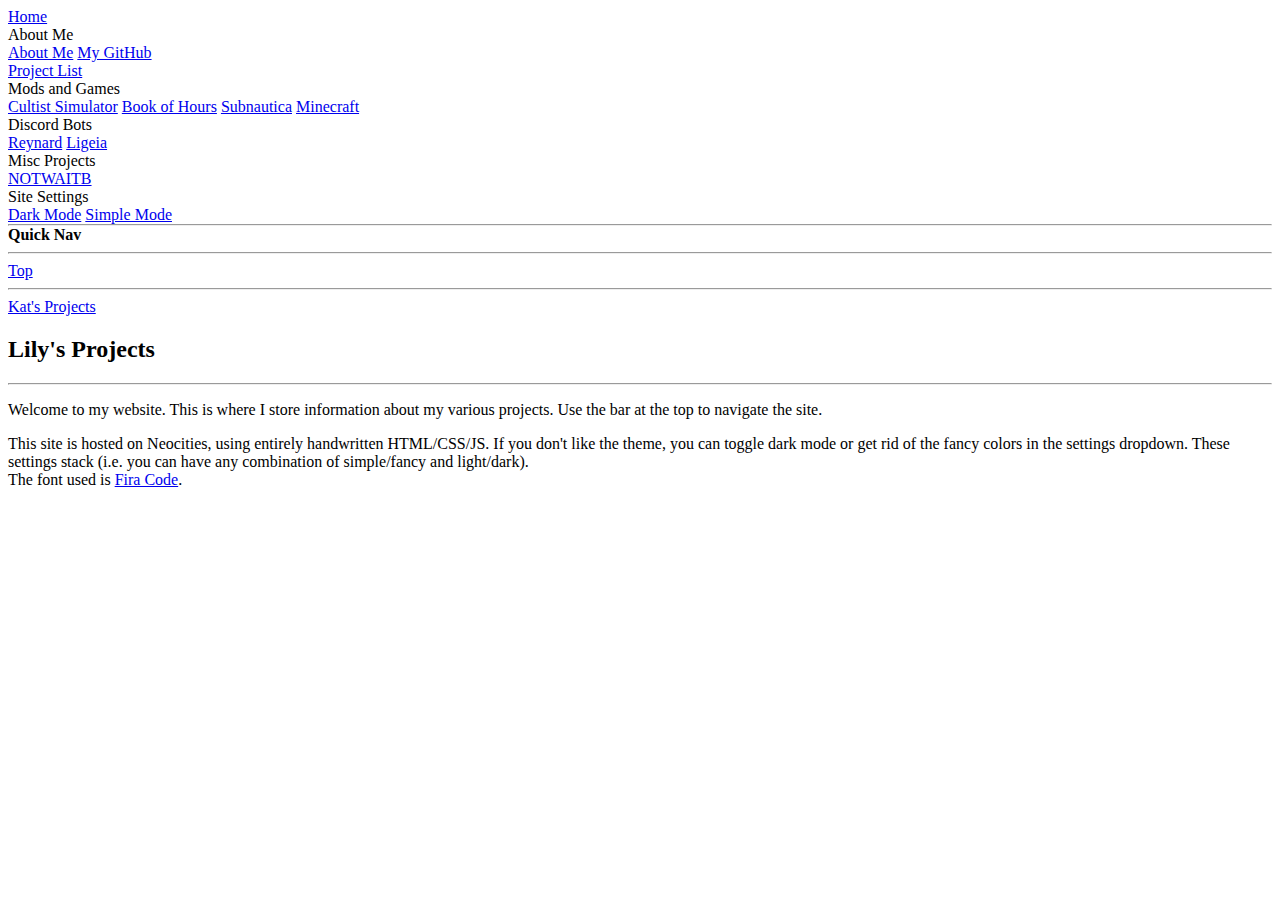
<file: index.html>
<!DOCTYPE html>
<html>
  <head>
    <meta charset="utf-8" />
    <title>Homepage</title>
    <link rel="icon" href="https://katthefox.neocities.org/favicon.png" />
    <link rel="stylesheet" href="https://katthefox.neocities.org/style.css" />
    <link rel="me" href="https://transfem.social/@katthefox" />
    <link rel="me" href="https://tech.lgbt/@katthefox" />
  </head>
  <body class="modeset lightmode">
    <div id="titlebar" class="modeset darkmode">
      <div id="homewrapper" class="dropdown">
        <a
          class="dropbtn modeset darkmode"
          href="https://katthefox.neocities.org/index.html"
          >Home</a
        >
      </div>
      <div class="dropdown" id="amdropdown">
        <a class="dropbtn modeset darkmode">About Me</a>
        <div class="dropdown-content" id="amdropdown-content">
          <a
            class="modeset darkmode"
            href="https://katthefox.neocities.org/aboutme.html"
            >About Me</a
          >
          <a class="modeset darkmode" href="https://github.com/KatTheFox"
            >My GitHub</a
          >
        </div>
      </div>
      <div class="dropdown" id="pldropdown">
        <a
          class="dropbtn modeset darkmode"
          href="https://katthefox.neocities.org/projectlist.html"
          >Project List</a
        >
      </div>
      <div class="dropdown" id="mgdropdown">
        <a class="dropbtn modeset darkmode">Mods and Games</a>
        <div class="dropdown-content" id="mgdropdown-content">
          <a
            class="modeset darkmode"
            href="https://katthefox.neocities.org/mods/cs.html"
            >Cultist Simulator</a
          >
          <a
            class="modeset darkmode"
            href="https://katthefox.neocities.org/mods/boh.html"
            >Book of Hours</a
          >
          <a
            class="modeset darkmode"
            href="https://katthefox.neocities.org/mods/sn.html"
            >Subnautica</a
          >
          <a
            class="modeset darkmode"
            href="https://katthefox.neocities.org/mods/mc.html"
            >Minecraft</a
          >
        </div>
      </div>
      <div class="dropdown" id="dcdropdown">
        <a class="dropbtn modeset darkmode">Discord Bots</a>
        <div class="dropdown-content" id="dcdropdown-content">
          <a
            class="modeset darkmode"
            href="https://github.com/KatTheFox/reynard"
            >Reynard</a
          >
          <a
            class="modeset darkmode"
            href="https://katthefox.neocities.org/discord/ligeia"
            >Ligeia</a
          >
        </div>
      </div>
      <div class="dropdown" id="miscdropdown">
        <a class="dropbtn modeset darkmode">Misc Projects</a>
        <div class="dropdown-content" id="miscdropdown-content">
          <a
            class="modeset darkmode"
            href="https://katthefox.neocities.org/notwaitb"
            >NOTWAITB</a
          >
        </div>
      </div>
      <div class="dropdown" id="settings">
        <a class="dropbtn modeset darkmode">Site Settings</a>
        <div class="dropdown-content" id="miscdropdown-content">
          <a
            class="modeset darkmode"
            href="javascript:void(0)"
            onclick="darkMode()"
            >Dark Mode</a
          >
          <a
            class="modeset darkmode"
            href="javascript:void(0)"
            onclick="simpleMode()"
            >Simple Mode</a
          >
        </div>
      </div>
      <hr
        style="margin: 0; padding: 0; bottom: 0; z-index: 2; position: relative"
      />
    </div>

    <div class="sidebar" id="left-sidebar">
      <div id="quicknav">
        <div id="qntitle"><b>Quick Nav</b></div>
        <hr />
        <div class="qnitem">
          <a class="modeset lightmode" href="#top">Top</a>
        </div>
        <hr />
        <div class="qnitem">
          <a class="modeset lightmode" href="#mctitle">Kat's Projects</a>
        </div>
      </div>
    </div>
    <div class="main-content">
      <h2 class="mctitle">Lily's Projects</h2>
      <hr />
      <p>
        Welcome to my website. This is where I store information about my
        various projects. Use the bar at the top to navigate the site.
      </p>
    </div>

    <div class="bbitem modeset darkmode">
      This site is hosted on Neocities, using entirely handwritten HTML/CSS/JS.
      If you don't like the theme, you can toggle dark mode or get rid of the
      fancy colors in the settings dropdown. These settings stack (i.e. you can
      have any combination of simple/fancy and light/dark).<br />
      The font used is
      <a
        class="modeset darkmode"
        style="transition: background 0.3s, color 0.3s"
        href="https://github.com/tonsky/FiraCode"
        >Fira Code</a
      >.
    </div>
    <script src="https://katthefox.neocities.org/script.js"></script>
  </body>
</html>
</file>
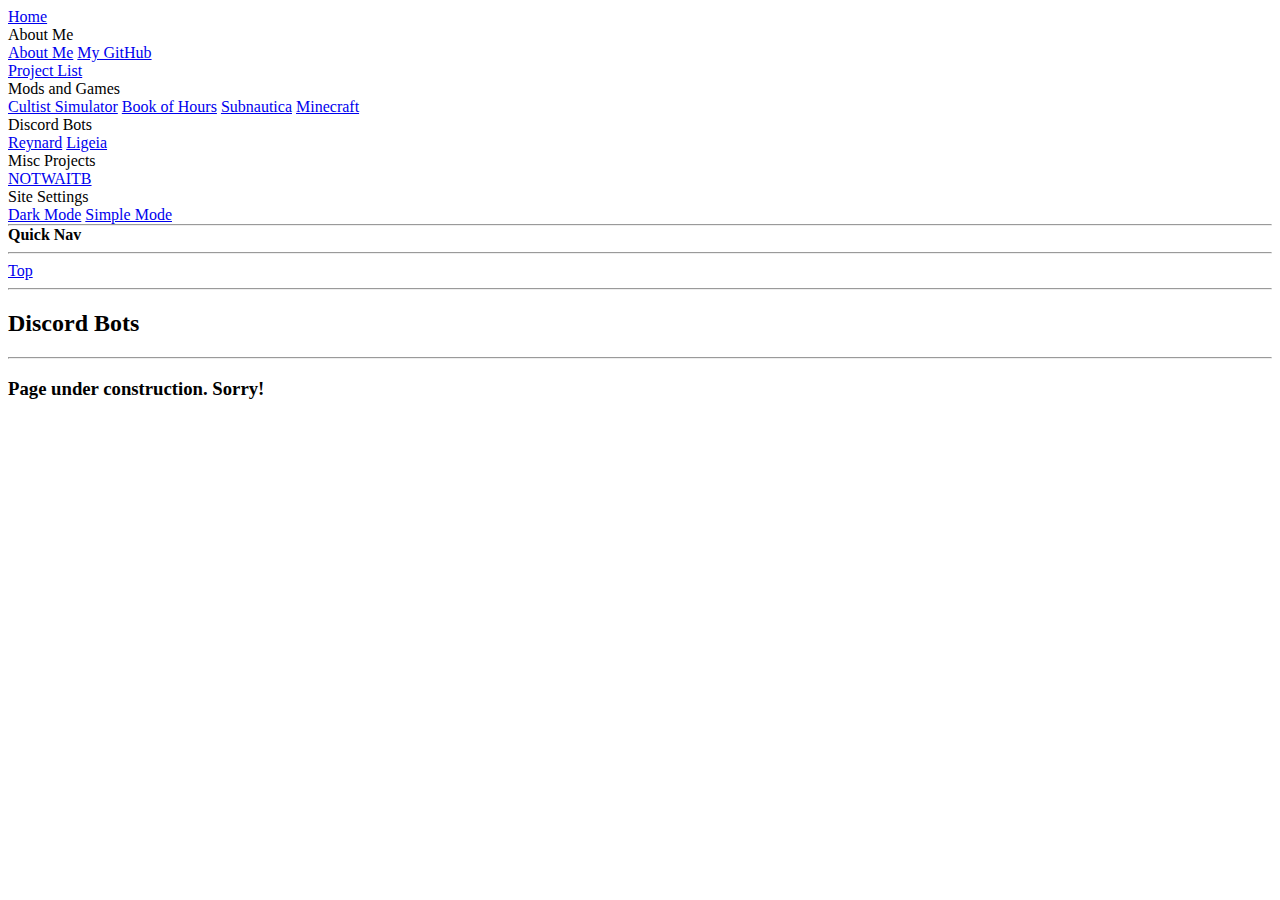
<file: discord/index.html>
<!DOCTYPE html>
<html>
  <head>
    <meta charset="utf-8" />
    <title>Discord Bots</title>
    <link rel="icon" href="https://katthefox.neocities.org/favicon.png" />
    <link rel="stylesheet" href="https://katthefox.neocities.org/style.css" />
  </head>
  <body class="modeset lightmode">
    <div id="titlebar" class="modeset darkmode">
      <div id="homewrapper" class="dropdown">
        <a
          class="dropbtn modeset darkmode"
          href="https://katthefox.neocities.org/index.html"
          >Home</a
        >
      </div>
      <div class="dropdown" id="amdropdown">
        <a class="dropbtn modeset darkmode">About Me</a>
        <div class="dropdown-content" id="amdropdown-content">
          <a
            class="modeset darkmode"
            href="https://katthefox.neocities.org/aboutme.html"
            >About Me</a
          >
          <a class="modeset darkmode" href="https://github.com/KatTheFox"
            >My GitHub</a
          >
        </div>
      </div>
      <div class="dropdown" id="pldropdown">
        <a
          class="dropbtn modeset darkmode"
          href="https://katthefox.neocities.org/projectlist.html"
          >Project List</a
        >
      </div>
      <div class="dropdown" id="mgdropdown">
        <a class="dropbtn modeset darkmode">Mods and Games</a>
        <div class="dropdown-content" id="mgdropdown-content">
          <a
            class="modeset darkmode"
            href="https://katthefox.neocities.org/mods/cs.html"
            >Cultist Simulator</a
          >
          <a
            class="modeset darkmode"
            href="https://katthefox.neocities.org/mods/boh.html"
            >Book of Hours</a
          >
          <a
            class="modeset darkmode"
            href="https://katthefox.neocities.org/mods/sn.html"
            >Subnautica</a
          >
          <a
            class="modeset darkmode"
            href="https://katthefox.neocities.org/mods/mc.html"
            >Minecraft</a
          >
        </div>
      </div>
      <div class="dropdown" id="dcdropdown">
        <a class="dropbtn modeset darkmode">Discord Bots</a>
        <div class="dropdown-content" id="dcdropdown-content">
          <a
            class="modeset darkmode"
            href="https://github.com/KatTheFox/reynard"
            >Reynard</a
          >
          <a
            class="modeset darkmode"
            href="https://katthefox.neocities.org/discord/ligeia"
            >Ligeia</a
          >
        </div>
      </div>
      <div class="dropdown" id="miscdropdown">
        <a class="dropbtn modeset darkmode">Misc Projects</a>
        <div class="dropdown-content" id="miscdropdown-content">
          <a
            class="modeset darkmode"
            href="https://katthefox.neocities.org/notwaitb"
            >NOTWAITB</a
          >
        </div>
      </div>
      <div class="dropdown" id="settings">
        <a class="dropbtn modeset darkmode">Site Settings</a>
        <div class="dropdown-content" id="miscdropdown-content">
          <a
            class="modeset darkmode"
            href="javascript:void(0)"
            onclick="darkMode()"
            >Dark Mode</a
          >
          <a
            class="modeset darkmode"
            href="javascript:void(0)"
            onclick="simpleMode()"
            >Simple Mode</a
          >
        </div>
      </div>
      <hr
        style="margin: 0; padding: 0; bottom: 0; z-index: 2; position: relative"
      />
    </div>

    <div class="sidebar" id="left-sidebar">
      <div id="quicknav">
        <div id="qntitle"><b>Quick Nav</b></div>
        <hr />
        <div class="qnitem">
          <a class="modeset lightmode" href="#top">Top</a>
        </div>
        <hr />
      </div>
    </div>
    <div class="main-content">
      <h2 class="mctitle">Discord Bots</h2>
      <hr />
      <h3 id="changeme">Page under construction. Sorry!</h3>
    </div>

    <script src="https://katthefox.neocities.org/script.js"></script>
  </body>
</html>
</file>
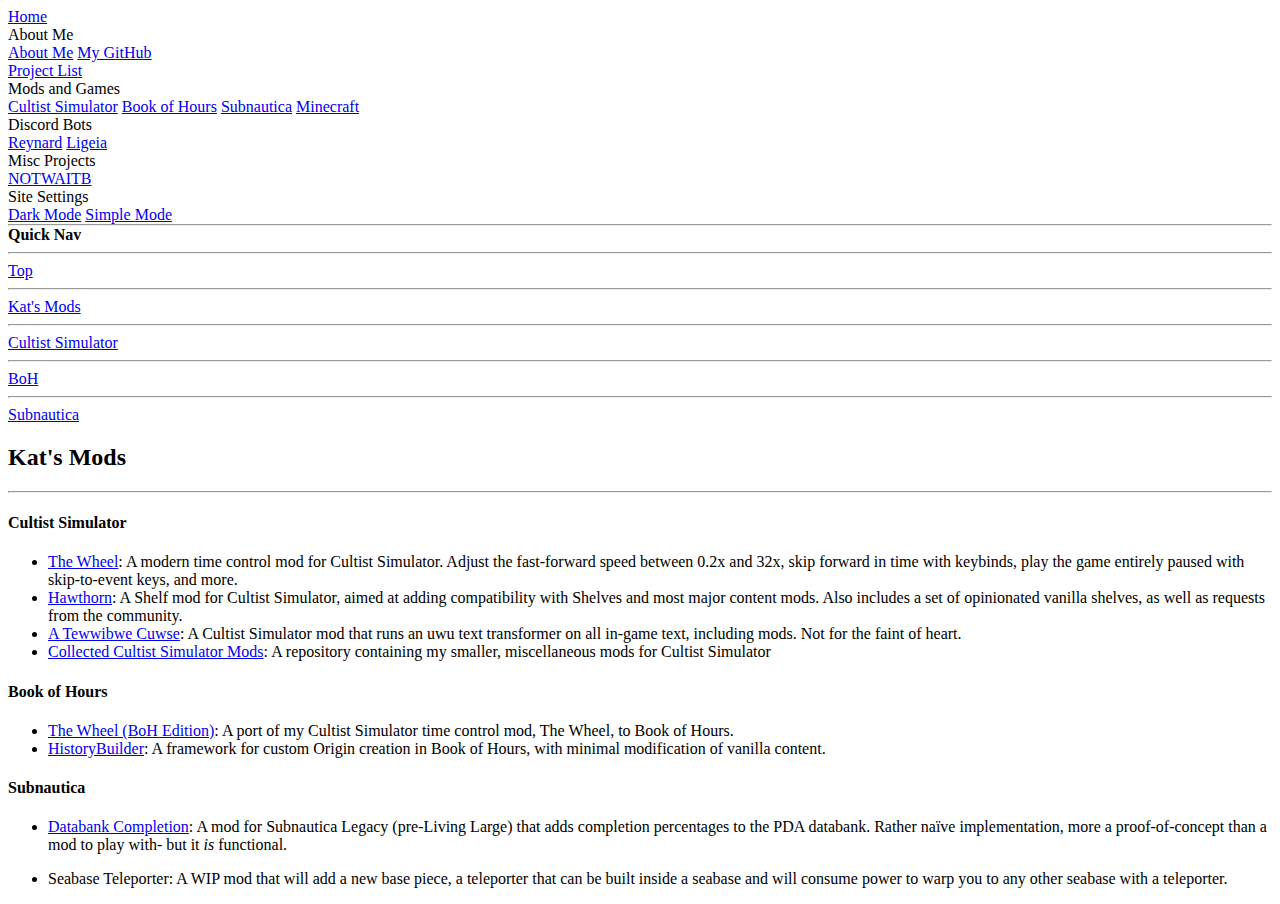
<file: mods/index.html>
<!DOCTYPE html>
<html>
  <head>
    <meta charset="utf-8" />
    <title>Kat's Mods</title>
    <link rel="icon" href="https://katthefox.neocities.org/favicon.png" />
    <link rel="stylesheet" href="https://katthefox.neocities.org/style.css" />
  </head>
  <body class="modeset lightmode">
    <div id="titlebar" class="modeset darkmode">
      <div id="homewrapper" class="dropdown">
        <a
          class="dropbtn modeset darkmode"
          href="https://katthefox.neocities.org/index.html"
          >Home</a
        >
      </div>
      <div class="dropdown" id="amdropdown">
        <a class="dropbtn modeset darkmode">About Me</a>
        <div class="dropdown-content" id="amdropdown-content">
          <a
            class="modeset darkmode"
            href="https://katthefox.neocities.org/aboutme.html"
            >About Me</a
          >
          <a class="modeset darkmode" href="https://github.com/KatTheFox"
            >My GitHub</a
          >
        </div>
      </div>
      <div class="dropdown" id="pldropdown">
        <a
          class="dropbtn modeset darkmode"
          href="https://katthefox.neocities.org/projectlist.html"
          >Project List</a
        >
      </div>
      <div class="dropdown" id="mgdropdown">
        <a class="dropbtn modeset darkmode">Mods and Games</a>
        <div class="dropdown-content" id="mgdropdown-content">
          <a
            class="modeset darkmode"
            href="https://katthefox.neocities.org/mods/cs.html"
            >Cultist Simulator</a
          >
          <a
            class="modeset darkmode"
            href="https://katthefox.neocities.org/mods/boh.html"
            >Book of Hours</a
          >
          <a
            class="modeset darkmode"
            href="https://katthefox.neocities.org/mods/sn.html"
            >Subnautica</a
          >
          <a
            class="modeset darkmode"
            href="https://katthefox.neocities.org/mods/mc.html"
            >Minecraft</a
          >
        </div>
      </div>
      <div class="dropdown" id="dcdropdown">
        <a class="dropbtn modeset darkmode">Discord Bots</a>
        <div class="dropdown-content" id="dcdropdown-content">
          <a
            class="modeset darkmode"
            href="https://github.com/KatTheFox/reynard"
            >Reynard</a
          >
          <a
            class="modeset darkmode"
            href="https://katthefox.neocities.org/discord/ligeia"
            >Ligeia</a
          >
        </div>
      </div>
      <div class="dropdown" id="miscdropdown">
        <a class="dropbtn modeset darkmode">Misc Projects</a>
        <div class="dropdown-content" id="miscdropdown-content">
          <a
            class="modeset darkmode"
            href="https://katthefox.neocities.org/notwaitb"
            >NOTWAITB</a
          >
        </div>
      </div>
      <div class="dropdown" id="settings">
        <a class="dropbtn modeset darkmode">Site Settings</a>
        <div class="dropdown-content" id="miscdropdown-content">
          <a
            class="modeset darkmode"
            href="javascript:void(0)"
            onclick="darkMode()"
            >Dark Mode</a
          >
          <a
            class="modeset darkmode"
            href="javascript:void(0)"
            onclick="simpleMode()"
            >Simple Mode</a
          >
        </div>
      </div>
      <hr
        style="margin: 0; padding: 0; bottom: 0; z-index: 2; position: relative"
      />
    </div>

    <div class="sidebar" id="left-sidebar">
      <div id="quicknav">
        <div id="qntitle"><b>Quick Nav</b></div>
        <hr />
        <div class="qnitem">
          <a class="modeset lightmode" href="#top">Top</a>
        </div>
        <hr />
        <div class="qnitem">
          <a class="modeset lightmode" href="#mctitle">Kat's Mods</a>
        </div>
        <hr />
        <div class="qnitem">
          <a class="modeset lightmode" href="#cs">Cultist Simulator</a>
        </div>
        <hr />
        <div class="qnitem">
          <a class="modeset lightmode" href="#boh">BoH</a>
        </div>
        <hr />
        <div class="qnitem">
          <a class="modeset lightmode" href="#sn">Subnautica</a>
        </div>
      </div>
    </div>
    <div class="main-content">
      <h2 class="mctitle">Kat's Mods</h2>
      <hr />
      <h4 id="cs">Cultist Simulator</h4>
      <ul>
        <li>
          <a
            class="modeset lightmode"
            href="https://github.com/KatTheFox/The-Wheel"
            >The Wheel</a
          >: A modern time control mod for Cultist Simulator. Adjust the
          fast-forward speed between 0.2x and 32x, skip forward in time with
          keybinds, play the game entirely paused with skip-to-event keys, and
          more.
        </li>
        <li>
          <a
            class="modeset lightmode"
            href="https://github.com/KatTheFox/hawthorn"
            >Hawthorn</a
          >: A Shelf mod for Cultist Simulator, aimed at adding compatibility
          with Shelves and most major content mods. Also includes a set of
          opinionated vanilla shelves, as well as requests from the community.
        </li>
        <li>
          <a
            class="modeset lightmode"
            href="https://github.com/KatTheFox/tewwibwecuwse"
            >A Tewwibwe Cuwse</a
          >: A Cultist Simulator mod that runs an uwu text transformer on all
          in-game text, including mods. Not for the faint of heart.
        </li>
        <li>
          <a
            class="modeset lightmode"
            href="https://github.com/KatTheFox/CS-mods"
            >Collected Cultist Simulator Mods</a
          >: A repository containing my smaller, miscellaneous mods for Cultist
          Simulator
        </li>
      </ul>
      <h4 id="boh">Book of Hours</h4>
      <ul>
        <li>
          <a
            class="modeset lightmode"
            href="https://github.com/KatTheFox/TheWheelBoh"
            >The Wheel (BoH Edition)</a
          >: A port of my Cultist Simulator time control mod, The Wheel, to Book
          of Hours.
        </li>
        <li>
          <a
            class="modeset lightmode"
            href="https://github.com/KatTheFox/HistoryBuilder"
            >HistoryBuilder</a
          >: A framework for custom Origin creation in Book of Hours, with
          minimal modification of vanilla content.
        </li>
      </ul>
      <h4 id="sn">Subnautica</h4>
      <ul>
        <li>
          <a
            class="modeset lightmode"
            href="https://github.com/KatTheFox/DatabankCompletionLegacy"
            >Databank Completion</a
          >: A mod for Subnautica Legacy (pre-Living Large) that adds completion
          percentages to the PDA databank. Rather naïve implementation, more a
          proof-of-concept than a mod to play with- but it <i>is</i> functional.
        </li>
        <li>
          <p>
            Seabase Teleporter: A WIP mod that will add a new base piece, a
            teleporter that can be built inside a seabase and will consume power
            to warp you to any other seabase with a teleporter.
          </p>
        </li>
      </ul>
    </div>

    <script src="https://katthefox.neocities.org/script.js"></script>
  </body>
</html>
</file>
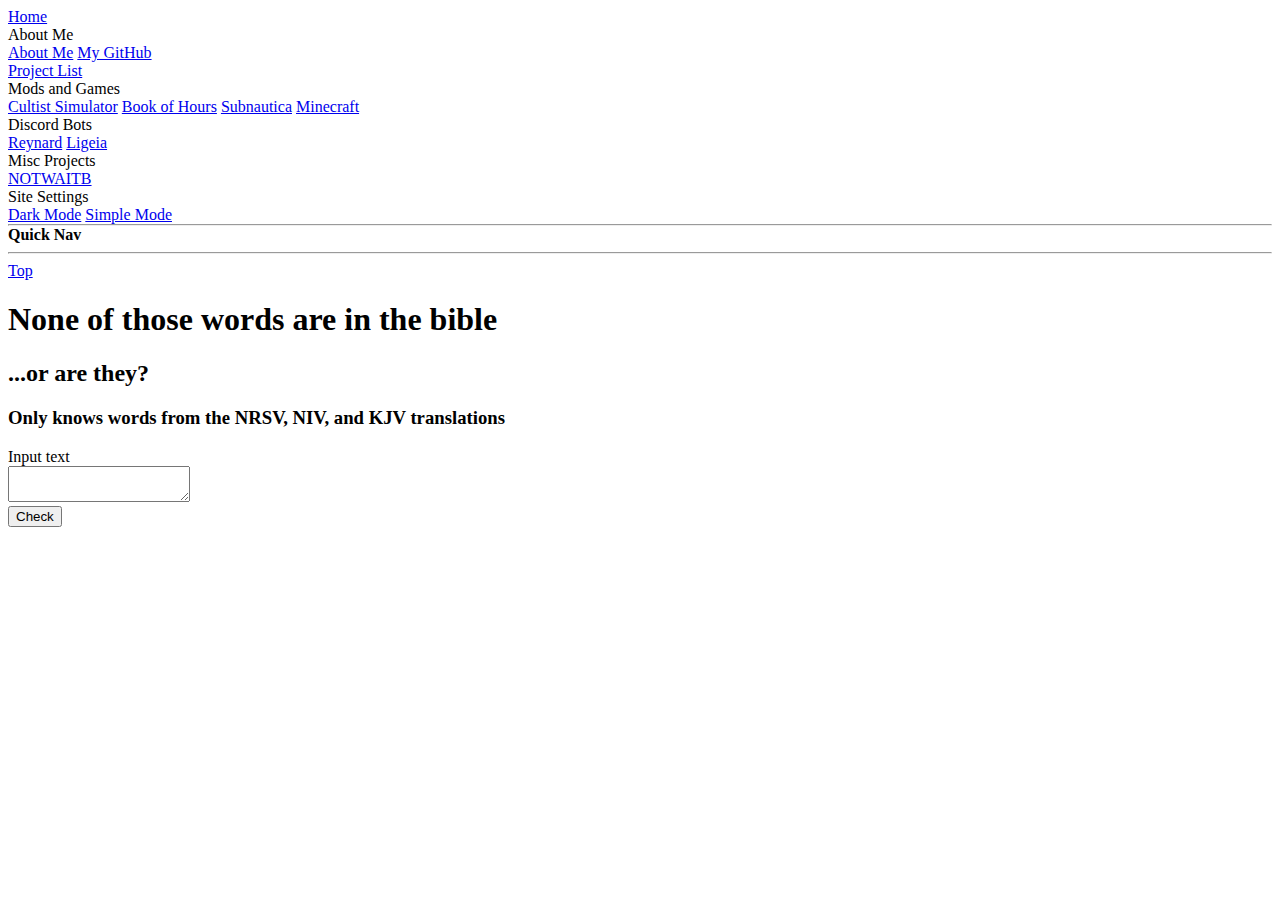
<file: notwaitb/index.html>
<!DOCTYPE html>
<html>
  <head>
    <meta charset="utf-8" />
    <title>None Of Those Words Are In The Bible</title>
    <link rel="icon" href="https://katthefox.neocities.org/favicon.png" />
    <link rel="stylesheet" href="https://katthefox.neocities.org/style.css" />
  </head>
  <body class="modeset lightmode">
    <div id="titlebar" class="modeset darkmode">
      <div id="homewrapper" class="dropdown">
        <a
          class="dropbtn modeset darkmode"
          href="https://katthefox.neocities.org/index.html"
          >Home</a
        >
      </div>
      <div class="dropdown" id="amdropdown">
        <a class="dropbtn modeset darkmode">About Me</a>
        <div class="dropdown-content" id="amdropdown-content">
          <a
            class="modeset darkmode"
            href="https://katthefox.neocities.org/aboutme.html"
            >About Me</a
          >
          <a class="modeset darkmode" href="https://github.com/KatTheFox"
            >My GitHub</a
          >
        </div>
      </div>
      <div class="dropdown" id="pldropdown">
        <a
          class="dropbtn modeset darkmode"
          href="https://katthefox.neocities.org/projectlist.html"
          >Project List</a
        >
      </div>
      <div class="dropdown" id="mgdropdown">
        <a class="dropbtn modeset darkmode">Mods and Games</a>
        <div class="dropdown-content" id="mgdropdown-content">
          <a
            class="modeset darkmode"
            href="https://katthefox.neocities.org/mods/cs.html"
            >Cultist Simulator</a
          >
          <a
            class="modeset darkmode"
            href="https://katthefox.neocities.org/mods/boh.html"
            >Book of Hours</a
          >
          <a
            class="modeset darkmode"
            href="https://katthefox.neocities.org/mods/sn.html"
            >Subnautica</a
          >
          <a
            class="modeset darkmode"
            href="https://katthefox.neocities.org/mods/mc.html"
            >Minecraft</a
          >
        </div>
      </div>
      <div class="dropdown" id="dcdropdown">
        <a class="dropbtn modeset darkmode">Discord Bots</a>
        <div class="dropdown-content" id="dcdropdown-content">
          <a
            class="modeset darkmode"
            href="https://github.com/KatTheFox/reynard"
            >Reynard</a
          >
          <a
            class="modeset darkmode"
            href="https://katthefox.neocities.org/discord/ligeia"
            >Ligeia</a
          >
        </div>
      </div>
      <div class="dropdown" id="miscdropdown">
        <a class="dropbtn modeset darkmode">Misc Projects</a>
        <div class="dropdown-content" id="miscdropdown-content">
          <a
            class="modeset darkmode"
            href="https://katthefox.neocities.org/notwaitb"
            >NOTWAITB</a
          >
        </div>
      </div>
      <div class="dropdown" id="settings">
        <a class="dropbtn modeset darkmode">Site Settings</a>
        <div class="dropdown-content" id="miscdropdown-content">
          <a
            class="modeset darkmode"
            href="javascript:void(0)"
            onclick="darkMode()"
            >Dark Mode</a
          >
          <a
            class="modeset darkmode"
            href="javascript:void(0)"
            onclick="simpleMode()"
            >Simple Mode</a
          >
        </div>
      </div>
      <hr
        style="margin: 0; padding: 0; bottom: 0; z-index: 2; position: relative"
      />
    </div>

    <div class="sidebar" id="left-sidebar">
      <div id="quicknav">
        <div id="qntitle"><b>Quick Nav</b></div>
        <hr />
        <div class="qnitem">
          <a class="modeset lightmode" href="#top">Top</a>
        </div>
      </div>
    </div>

    <div class="main-content">
      <h1>None of those words are in the bible</h1>
      <h2>...or are they?</h2>
      <h3>Only knows words from the NRSV, NIV, and KJV translations</h3>
      <script src="https://katthefox.neocities.org/notwaitb/noneofthosewordslib.js"></script>
      <form>
        <div>
          <label for="inputbox" class="form-label">Input text</label>
          <br />
          <textarea class="form-control" id="inputbox"></textarea>
        </div>
        <button
          type="button"
          class="modeset lightmode"
          onclick="document.getElementById('arethey').innerHTML=noneofthosewords(document.getElementById('inputbox').value)"
        >
          Check
        </button>
      </form>
      <span id="arethey"></span>
    </div>

    <script src="https://katthefox.neocities.org/script.js"></script>
  </body>
</html>
</file>
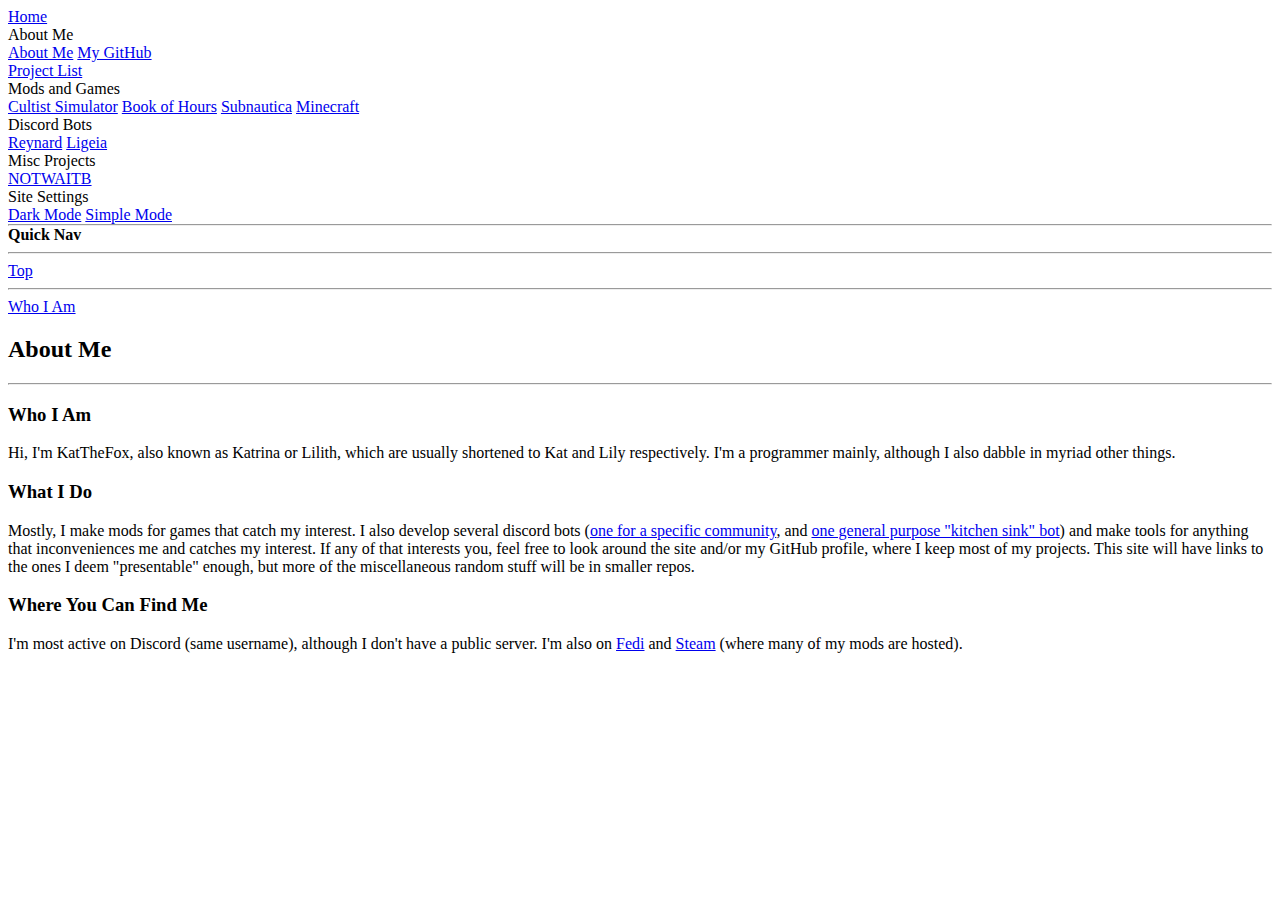
<file: aboutme.html>
<!DOCTYPE html>
<html>
  <head>
    <meta charset="utf-8" />
    <title>About Me</title>
    <link rel="icon" href="https://katthefox.neocities.org/favicon.png" />
    <link rel="stylesheet" href="https://katthefox.neocities.org/style.css" />
  </head>
  <body class="modeset lightmode">
    <div id="titlebar" class="modeset darkmode">
      <div id="homewrapper" class="dropdown">
        <a
          class="dropbtn modeset darkmode"
          href="https://katthefox.neocities.org/index.html"
          >Home</a
        >
      </div>
      <div class="dropdown" id="amdropdown">
        <a class="dropbtn modeset darkmode">About Me</a>
        <div class="dropdown-content" id="amdropdown-content">
          <a
            class="modeset darkmode"
            href="https://katthefox.neocities.org/aboutme.html"
            >About Me</a
          >
          <a class="modeset darkmode" href="https://github.com/KatTheFox"
            >My GitHub</a
          >
        </div>
      </div>
      <div class="dropdown" id="pldropdown">
        <a
          class="dropbtn modeset darkmode"
          href="https://katthefox.neocities.org/projectlist.html"
          >Project List</a
        >
      </div>
      <div class="dropdown" id="mgdropdown">
        <a class="dropbtn modeset darkmode">Mods and Games</a>
        <div class="dropdown-content" id="mgdropdown-content">
          <a
            class="modeset darkmode"
            href="https://katthefox.neocities.org/mods/cs.html"
            >Cultist Simulator</a
          >
          <a
            class="modeset darkmode"
            href="https://katthefox.neocities.org/mods/boh.html"
            >Book of Hours</a
          >
          <a
            class="modeset darkmode"
            href="https://katthefox.neocities.org/mods/sn.html"
            >Subnautica</a
          >
          <a
            class="modeset darkmode"
            href="https://katthefox.neocities.org/mods/mc.html"
            >Minecraft</a
          >
        </div>
      </div>
      <div class="dropdown" id="dcdropdown">
        <a class="dropbtn modeset darkmode">Discord Bots</a>
        <div class="dropdown-content" id="dcdropdown-content">
          <a
            class="modeset darkmode"
            href="https://github.com/KatTheFox/reynard"
            >Reynard</a
          >
          <a
            class="modeset darkmode"
            href="https://katthefox.neocities.org/discord/ligeia"
            >Ligeia</a
          >
        </div>
      </div>
      <div class="dropdown" id="miscdropdown">
        <a class="dropbtn modeset darkmode">Misc Projects</a>
        <div class="dropdown-content" id="miscdropdown-content">
          <a
            class="modeset darkmode"
            href="https://katthefox.neocities.org/notwaitb"
            >NOTWAITB</a
          >
        </div>
      </div>
      <div class="dropdown" id="settings">
        <a class="dropbtn modeset darkmode">Site Settings</a>
        <div class="dropdown-content" id="miscdropdown-content">
          <a
            class="modeset darkmode"
            href="javascript:void(0)"
            onclick="darkMode()"
            >Dark Mode</a
          >
          <a
            class="modeset darkmode"
            href="javascript:void(0)"
            onclick="simpleMode()"
            >Simple Mode</a
          >
        </div>
      </div>
      <hr
        style="margin: 0; padding: 0; bottom: 0; z-index: 2; position: relative"
      />
    </div>

    <div class="sidebar" id="left-sidebar">
      <div id="quicknav">
        <div id="qntitle"><b>Quick Nav</b></div>
        <hr />
        <div class="qnitem">
          <a class="modeset lightmode" href="#top">Top</a>
        </div>
        <hr />
        <div class="qnitem">
          <a class="modeset lightmode" href="#wia">Who I Am</a>
        </div>
      </div>
    </div>
    <div class="main-content">
      <h2 class="mctitle">About Me</h2>
      <hr />
      <h3 id="wia">Who I Am</h3>
      <p>
        Hi, I'm KatTheFox, also known as Katrina or Lilith, which are usually
        shortened to Kat and Lily respectively. I'm a programmer mainly,
        although I also dabble in myriad other things.
      </p>
      <h3 id="wid">What I Do</h3>
      <p>
        Mostly, I make mods for games that catch my interest. I also develop
        several discord bots (<a
          href="https://katthefox.neocities.org/discord/ligeia"
          >one for a specific community</a
        >, and
        <a href="https://github.com/KatTheFox/Reynard"
          >one general purpose "kitchen sink" bot</a
        >) and make tools for anything that inconveniences me and catches my
        interest. If any of that interests you, feel free to look around the
        site and/or my GitHub profile, where I keep most of my projects. This
        site will have links to the ones I deem "presentable" enough, but more
        of the miscellaneous random stuff will be in smaller repos.
      </p>
      <h3 id="wycfm">Where You Can Find Me</h3>
      <p>
        I'm most active on Discord (same username), although I don't have a
        public server. I'm also on
        <a rel="me" href="https://kitsunes.club/@katthefox">Fedi</a> and
        <a href="https://steamcommunity.com/id/KatTheFox/">Steam</a> (where many
        of my mods are hosted).
      </p>
    </div>

    <script src="https://katthefox.neocities.org/script.js"></script>
  </body>
</html>
</file>
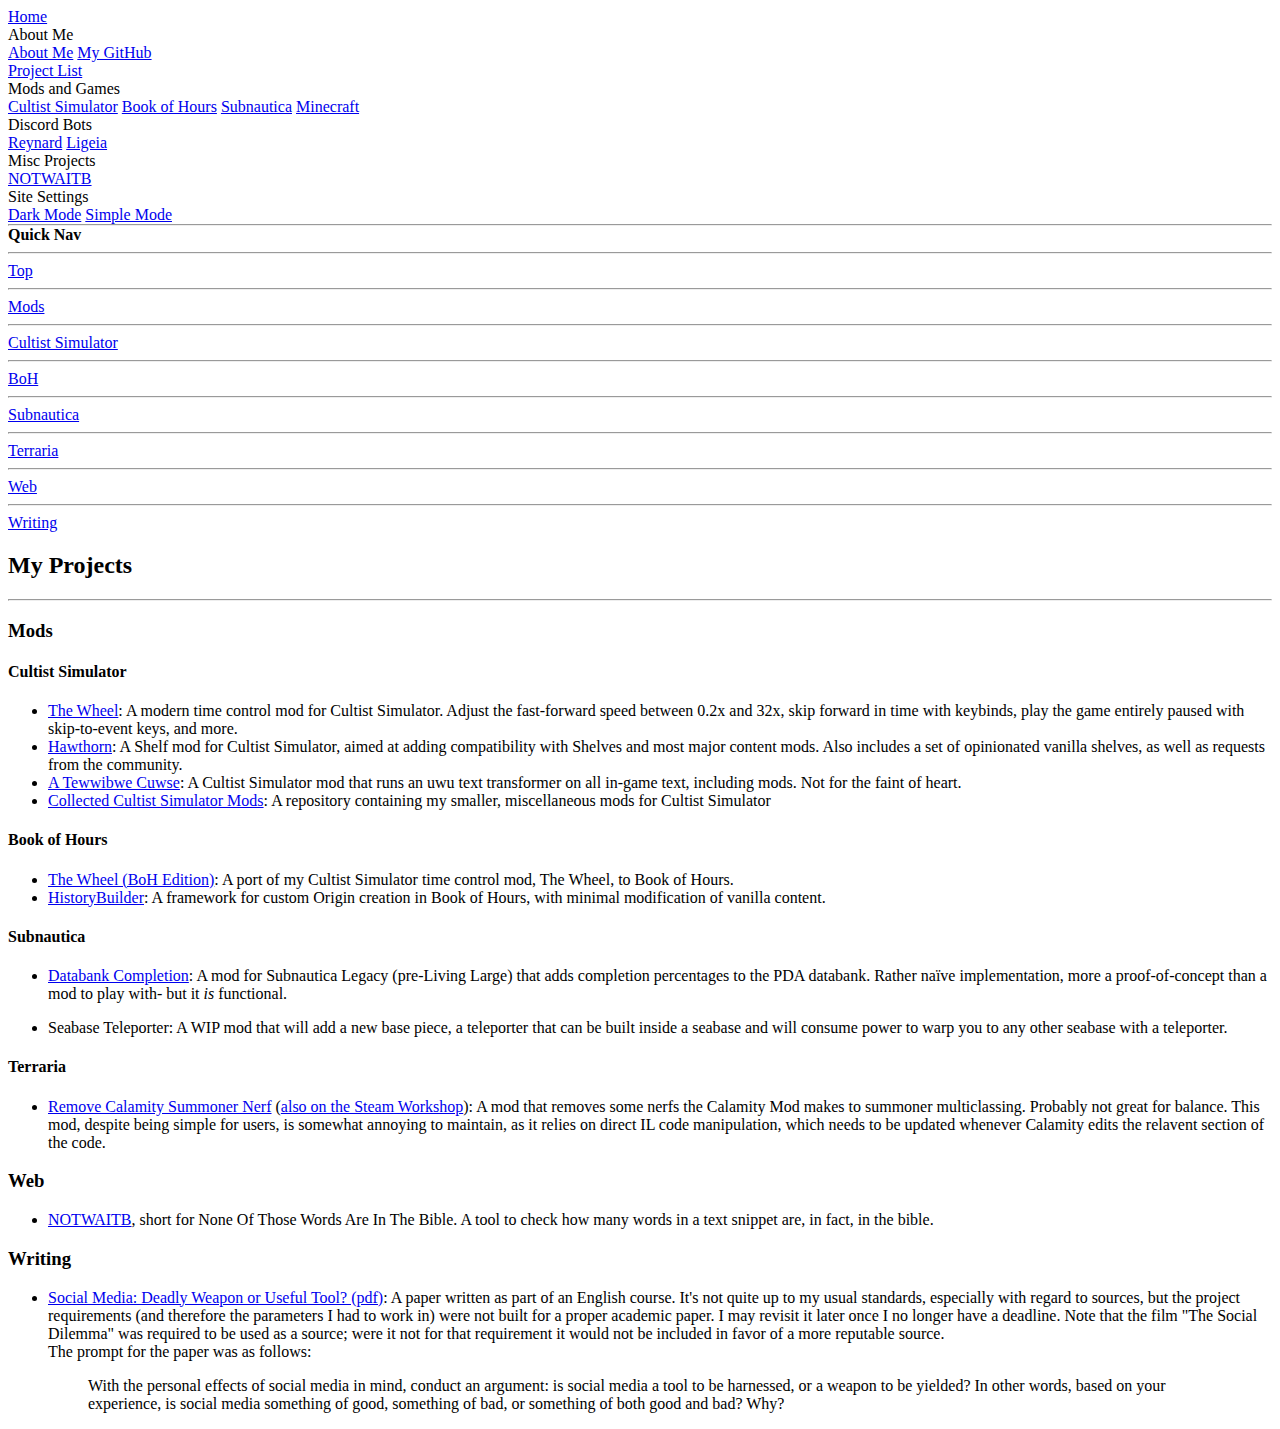
<file: projectlist.html>
<!DOCTYPE html>
<html>
  <head>
    <meta charset="utf-8" />
    <title>Project List</title>
    <link rel="icon" href="https://katthefox.neocities.org/favicon.png" />
    <link rel="stylesheet" href="https://katthefox.neocities.org/style.css" />
  </head>
  <body class="modeset lightmode">
    <div id="titlebar" class="modeset darkmode">
      <div id="homewrapper" class="dropdown">
        <a
          class="dropbtn modeset darkmode"
          href="https://katthefox.neocities.org/index.html"
          >Home</a
        >
      </div>
      <div class="dropdown" id="amdropdown">
        <a class="dropbtn modeset darkmode">About Me</a>
        <div class="dropdown-content" id="amdropdown-content">
          <a
            class="modeset darkmode"
            href="https://katthefox.neocities.org/aboutme.html"
            >About Me</a
          >
          <a class="modeset darkmode" href="https://github.com/KatTheFox"
            >My GitHub</a
          >
        </div>
      </div>
      <div class="dropdown" id="pldropdown">
        <a
          class="dropbtn modeset darkmode"
          href="https://katthefox.neocities.org/projectlist.html"
          >Project List</a
        >
      </div>
      <div class="dropdown" id="mgdropdown">
        <a class="dropbtn modeset darkmode">Mods and Games</a>
        <div class="dropdown-content" id="mgdropdown-content">
          <a
            class="modeset darkmode"
            href="https://katthefox.neocities.org/mods/cs.html"
            >Cultist Simulator</a
          >
          <a
            class="modeset darkmode"
            href="https://katthefox.neocities.org/mods/boh.html"
            >Book of Hours</a
          >
          <a
            class="modeset darkmode"
            href="https://katthefox.neocities.org/mods/sn.html"
            >Subnautica</a
          >
          <a
            class="modeset darkmode"
            href="https://katthefox.neocities.org/mods/mc.html"
            >Minecraft</a
          >
        </div>
      </div>
      <div class="dropdown" id="dcdropdown">
        <a class="dropbtn modeset darkmode">Discord Bots</a>
        <div class="dropdown-content" id="dcdropdown-content">
          <a
            class="modeset darkmode"
            href="https://github.com/KatTheFox/reynard"
            >Reynard</a
          >
          <a
            class="modeset darkmode"
            href="https://katthefox.neocities.org/discord/ligeia"
            >Ligeia</a
          >
        </div>
      </div>
      <div class="dropdown" id="miscdropdown">
        <a class="dropbtn modeset darkmode">Misc Projects</a>
        <div class="dropdown-content" id="miscdropdown-content">
          <a
            class="modeset darkmode"
            href="https://katthefox.neocities.org/notwaitb"
            >NOTWAITB</a
          >
        </div>
      </div>
      <div class="dropdown" id="settings">
        <a class="dropbtn modeset darkmode">Site Settings</a>
        <div class="dropdown-content" id="miscdropdown-content">
          <a
            class="modeset darkmode"
            href="javascript:void(0)"
            onclick="darkMode()"
            >Dark Mode</a
          >
          <a
            class="modeset darkmode"
            href="javascript:void(0)"
            onclick="simpleMode()"
            >Simple Mode</a
          >
        </div>
      </div>
      <hr
        style="margin: 0; padding: 0; bottom: 0; z-index: 2; position: relative"
      />
    </div>

    <div class="sidebar" id="left-sidebar">
      <div id="quicknav">
        <div id="qntitle"><b>Quick Nav</b></div>
        <hr />
        <div class="qnitem">
          <a class="modeset lightmode" href="#top">Top</a>
        </div>
        <hr />
        <div class="qnitem">
          <a class="modeset lightmode" href="#mods">Mods</a>
        </div>
        <hr />
        <div class="qnitem">
          <a class="modeset lightmode" href="#cs">Cultist Simulator</a>
        </div>
        <hr />
        <div class="qnitem">
          <a class="modeset lightmode" href="#boh">BoH</a>
        </div>
        <hr />
        <div class="qnitem">
          <a class="modeset lightmode" href="#sn">Subnautica</a>
        </div>
        <hr />
        <div class="qnitem">
          <a class="modeset lightmode" href="#tr">Terraria</a>
        </div>
        <hr />
        <div class="qnitem">
          <a class="modeset lightmode" href="#web">Web</a>
        </div>
        <hr />
        <div class="qnitem">
          <a class="modeset lightmode" href="#writing">Writing</a>
        </div>
      </div>
    </div>
    <div class="main-content">
      <h2 class="mctitle">My Projects</h2>
      <hr />
      <h3 id="mods">Mods</h3>
      <h4 id="cs">Cultist Simulator</h4>
      <ul>
        <li>
          <a
            class="modeset lightmode"
            href="https://github.com/KatTheFox/The-Wheel"
            >The Wheel</a
          >: A modern time control mod for Cultist Simulator. Adjust the
          fast-forward speed between 0.2x and 32x, skip forward in time with
          keybinds, play the game entirely paused with skip-to-event keys, and
          more.
        </li>
        <li>
          <a
            class="modeset lightmode"
            href="https://github.com/KatTheFox/hawthorn"
            >Hawthorn</a
          >: A Shelf mod for Cultist Simulator, aimed at adding compatibility
          with Shelves and most major content mods. Also includes a set of
          opinionated vanilla shelves, as well as requests from the community.
        </li>
        <li>
          <a
            class="modeset lightmode"
            href="https://github.com/KatTheFox/tewwibwecuwse"
            >A Tewwibwe Cuwse</a
          >: A Cultist Simulator mod that runs an uwu text transformer on all
          in-game text, including mods. Not for the faint of heart.
        </li>
        <li>
          <a
            class="modeset lightmode"
            href="https://github.com/KatTheFox/CS-mods"
            >Collected Cultist Simulator Mods</a
          >: A repository containing my smaller, miscellaneous mods for Cultist
          Simulator
        </li>
      </ul>
      <h4 id="boh">Book of Hours</h4>
      <ul>
        <li>
          <a
            class="modeset lightmode"
            href="https://github.com/KatTheFox/TheWheelBoh"
            >The Wheel (BoH Edition)</a
          >: A port of my Cultist Simulator time control mod, The Wheel, to Book
          of Hours.
        </li>
        <li>
          <a
            class="modeset lightmode"
            href="https://github.com/KatTheFox/HistoryBuilder"
            >HistoryBuilder</a
          >: A framework for custom Origin creation in Book of Hours, with
          minimal modification of vanilla content.
        </li>
      </ul>
      <h4 id="sn">Subnautica</h4>
      <ul>
        <li>
          <a
            class="modeset lightmode"
            href="https://github.com/KatTheFox/DatabankCompletionLegacy"
            >Databank Completion</a
          >: A mod for Subnautica Legacy (pre-Living Large) that adds completion
          percentages to the PDA databank. Rather naïve implementation, more a
          proof-of-concept than a mod to play with- but it <i>is</i> functional.
        </li>
        <li>
          <p>
            Seabase Teleporter: A WIP mod that will add a new base piece, a
            teleporter that can be built inside a seabase and will consume power
            to warp you to any other seabase with a teleporter.
          </p>
        </li>
      </ul>
      <h4 id="tr">Terraria</h4>
      <ul>
        <li>
          <a
            class="modeset lightmode"
            href="https://github.com/KatTheFox/RemoveCalamitySummonerNerf"
            >Remove Calamity Summoner Nerf</a
          >
          (<a
            href="https://steamcommunity.com/sharedfiles/filedetails/?id=3019392569"
            >also on the Steam Workshop</a
          >): A mod that removes some nerfs the Calamity Mod makes to summoner
          multiclassing. Probably not great for balance. This mod, despite being
          simple for users, is somewhat annoying to maintain, as it relies on
          direct IL code manipulation, which needs to be updated whenever
          Calamity edits the relavent section of the code.
        </li>
      </ul>
      <h3 id="web">Web</h3>
      <ul>
        <li>
          <a
            class="modeset lightmode"
            href="https://katthefox.neocities.org/notwaitb"
            >NOTWAITB</a
          >, short for None Of Those Words Are In The Bible. A tool to check how
          many words in a text snippet are, in fact, in the bible.
        </li>
      </ul>
      <h3 id="writing">Writing</h3>
      <ul>
        <li>
          <a
            class="modeset lightmode"
            href="https://katthefox.neocities.org/writing/SocialMediaDeadlyWeaponOrUsefulTool.pdf"
            >Social Media: Deadly Weapon or Useful Tool? (pdf)</a
          >: A paper written as part of an English course. It's not quite up to
          my usual standards, especially with regard to sources, but the project
          requirements (and therefore the parameters I had to work in) were not
          built for a proper academic paper. I may revisit it later once I no
          longer have a deadline. Note that the film "The Social Dilemma" was
          required to be used as a source; were it not for that requirement it
          would not be included in favor of a more reputable source.<br />The
          prompt for the paper was as follows:
          <blockquote>
            With the personal effects of social media in mind, conduct an
            argument: is social media a tool to be harnessed, or a weapon to be
            yielded? In other words, based on your experience, is social media
            something of good, something of bad, or something of both good and
            bad? Why?
          </blockquote>
        </li>
      </ul>
    </div>

    <script src="https://katthefox.neocities.org/script.js"></script>
  </body>
</html>
</file>
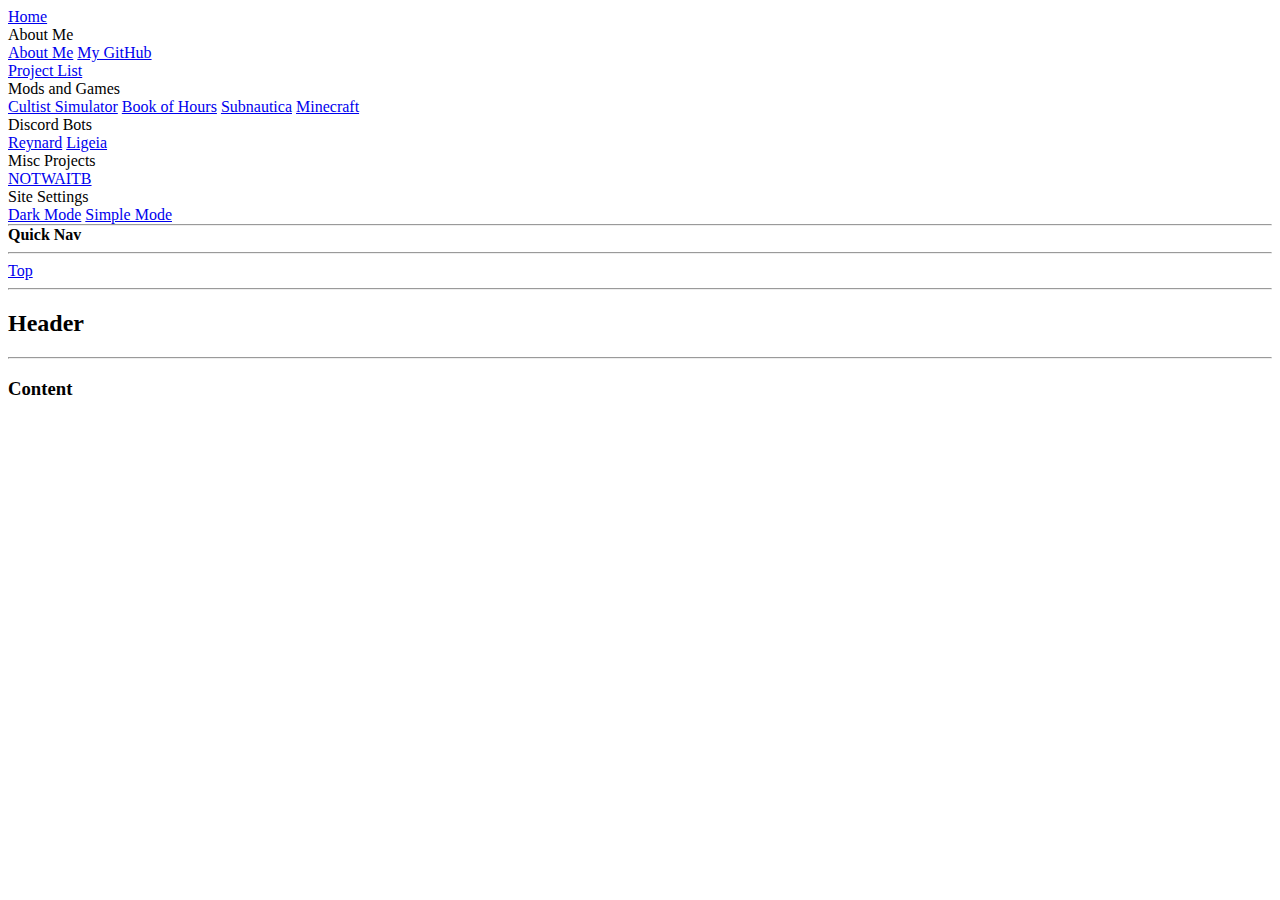
<file: template.html>
<!DOCTYPE html>
<html>
  <head>
    <meta charset="utf-8" />
    <title>Page Title</title>
    <link rel="icon" href="https://katthefox.neocities.org/favicon.png" />
    <link rel="stylesheet" href="https://katthefox.neocities.org/style.css" />
  </head>
  <body class="modeset lightmode">
    <div id="titlebar" class="modeset darkmode">
      <div id="homewrapper" class="dropdown">
        <a
          class="dropbtn modeset darkmode"
          href="https://katthefox.neocities.org/index.html"
          >Home</a
        >
      </div>
      <div class="dropdown" id="amdropdown">
        <a class="dropbtn modeset darkmode">About Me</a>
        <div class="dropdown-content" id="amdropdown-content">
          <a
            class="modeset darkmode"
            href="https://katthefox.neocities.org/aboutme.html"
            >About Me</a
          >
          <a class="modeset darkmode" href="https://github.com/KatTheFox"
            >My GitHub</a
          >
        </div>
      </div>
      <div class="dropdown" id="pldropdown">
        <a
          class="dropbtn modeset darkmode"
          href="https://katthefox.neocities.org/projectlist.html"
          >Project List</a
        >
      </div>
      <div class="dropdown" id="mgdropdown">
        <a class="dropbtn modeset darkmode">Mods and Games</a>
        <div class="dropdown-content" id="mgdropdown-content">
          <a
            class="modeset darkmode"
            href="https://katthefox.neocities.org/mods/cs.html"
            >Cultist Simulator</a
          >
          <a
            class="modeset darkmode"
            href="https://katthefox.neocities.org/mods/boh.html"
            >Book of Hours</a
          >
          <a
            class="modeset darkmode"
            href="https://katthefox.neocities.org/mods/sn.html"
            >Subnautica</a
          >
          <a
            class="modeset darkmode"
            href="https://katthefox.neocities.org/mods/mc.html"
            >Minecraft</a
          >
        </div>
      </div>
      <div class="dropdown" id="dcdropdown">
        <a class="dropbtn modeset darkmode">Discord Bots</a>
        <div class="dropdown-content" id="dcdropdown-content">
          <a
            class="modeset darkmode"
            href="https://github.com/KatTheFox/reynard"
            >Reynard</a
          >
          <a
            class="modeset darkmode"
            href="https://katthefox.neocities.org/discord/ligeia"
            >Ligeia</a
          >
        </div>
      </div>
      <div class="dropdown" id="miscdropdown">
        <a class="dropbtn modeset darkmode">Misc Projects</a>
        <div class="dropdown-content" id="miscdropdown-content">
          <a
            class="modeset darkmode"
            href="https://katthefox.neocities.org/notwaitb"
            >NOTWAITB</a
          >
        </div>
      </div>
      <div class="dropdown" id="settings">
        <a class="dropbtn modeset darkmode">Site Settings</a>
        <div class="dropdown-content" id="miscdropdown-content">
          <a
            class="modeset darkmode"
            href="javascript:void(0)"
            onclick="darkMode()"
            >Dark Mode</a
          >
          <a
            class="modeset darkmode"
            href="javascript:void(0)"
            onclick="simpleMode()"
            >Simple Mode</a
          >
        </div>
      </div>
      <hr
        style="margin: 0; padding: 0; bottom: 0; z-index: 2; position: relative"
      />
    </div>

    <div class="sidebar" id="left-sidebar">
      <div id="quicknav">
        <div id="qntitle"><b>Quick Nav</b></div>
        <hr />
        <div class="qnitem">
          <a class="modeset lightmode" href="#top">Top</a>
        </div>
        <hr />
      </div>
    </div>
    <div class="main-content">
      <h2 class="mctitle">Header</h2>
      <hr />
      <h3 id="changeme">Content</h3>
    </div>

    <script src="https://katthefox.neocities.org/script.js"></script>
  </body>
</html>
</file>
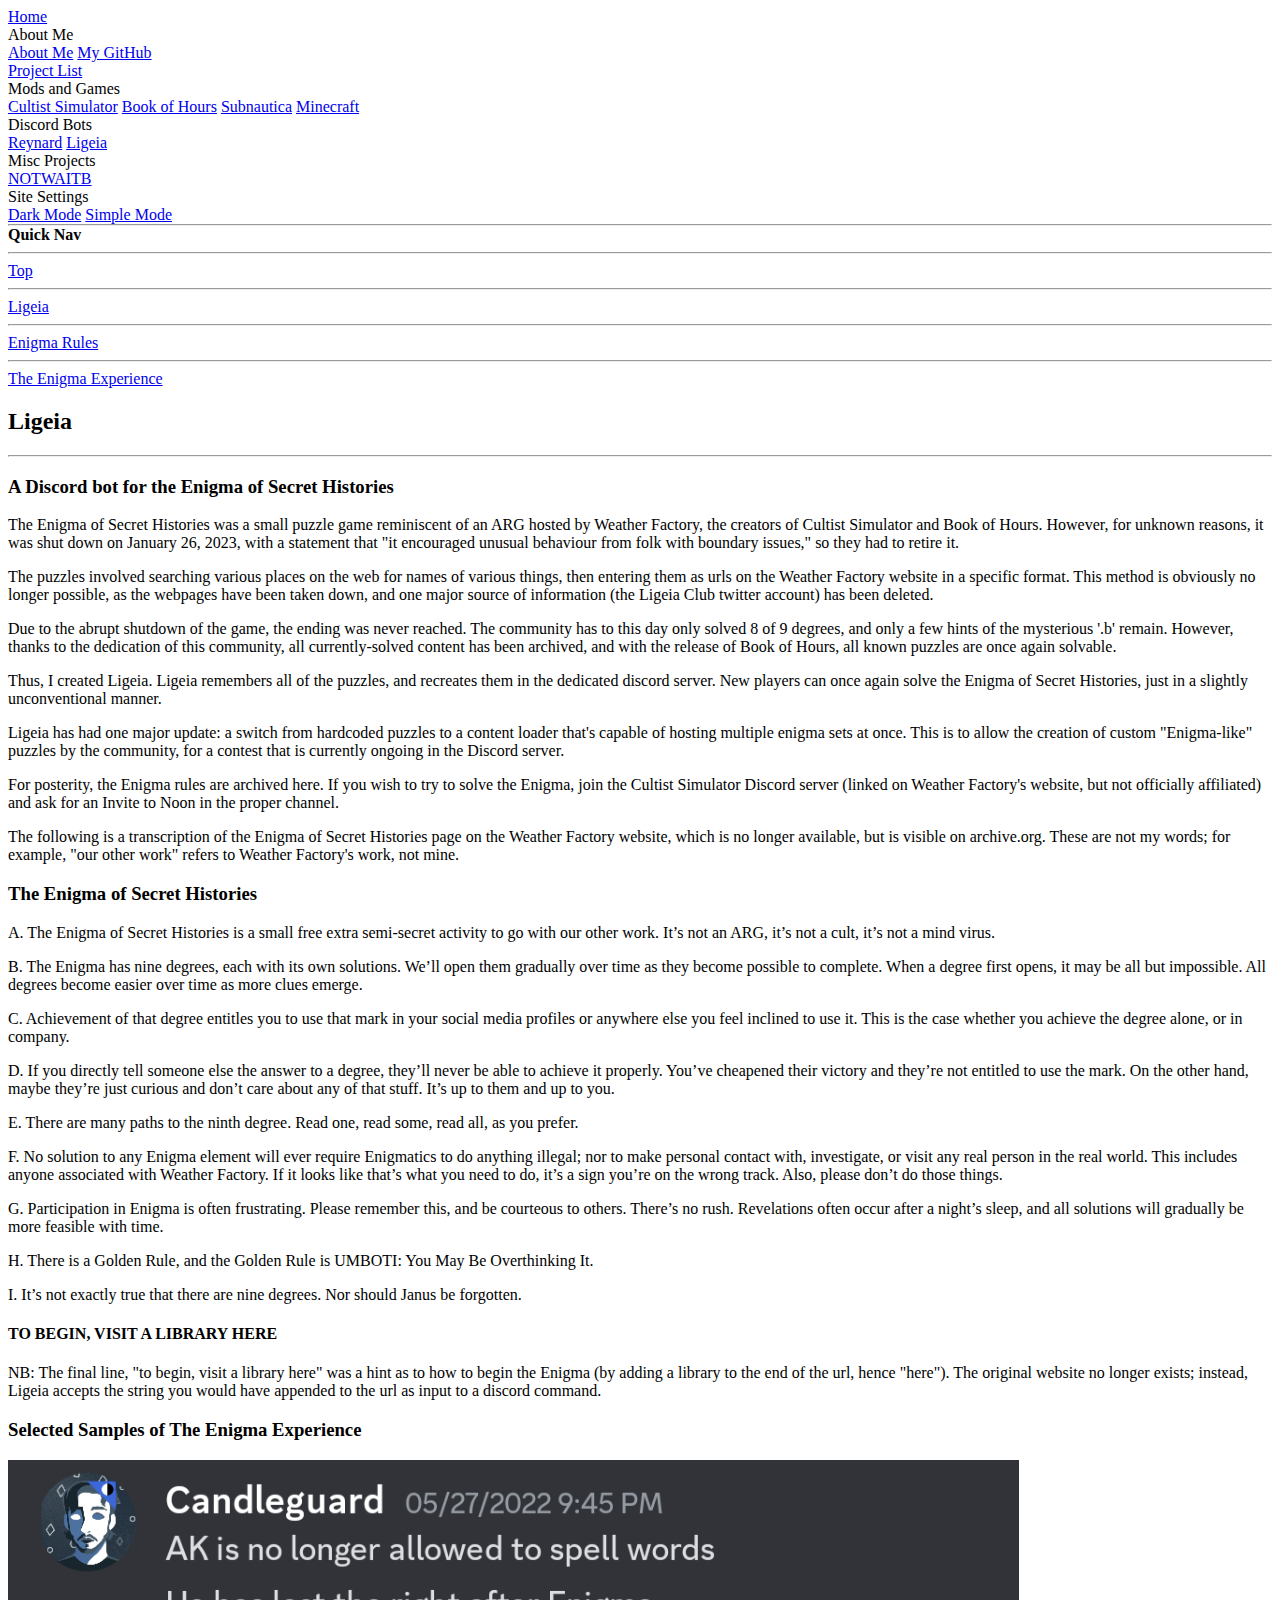
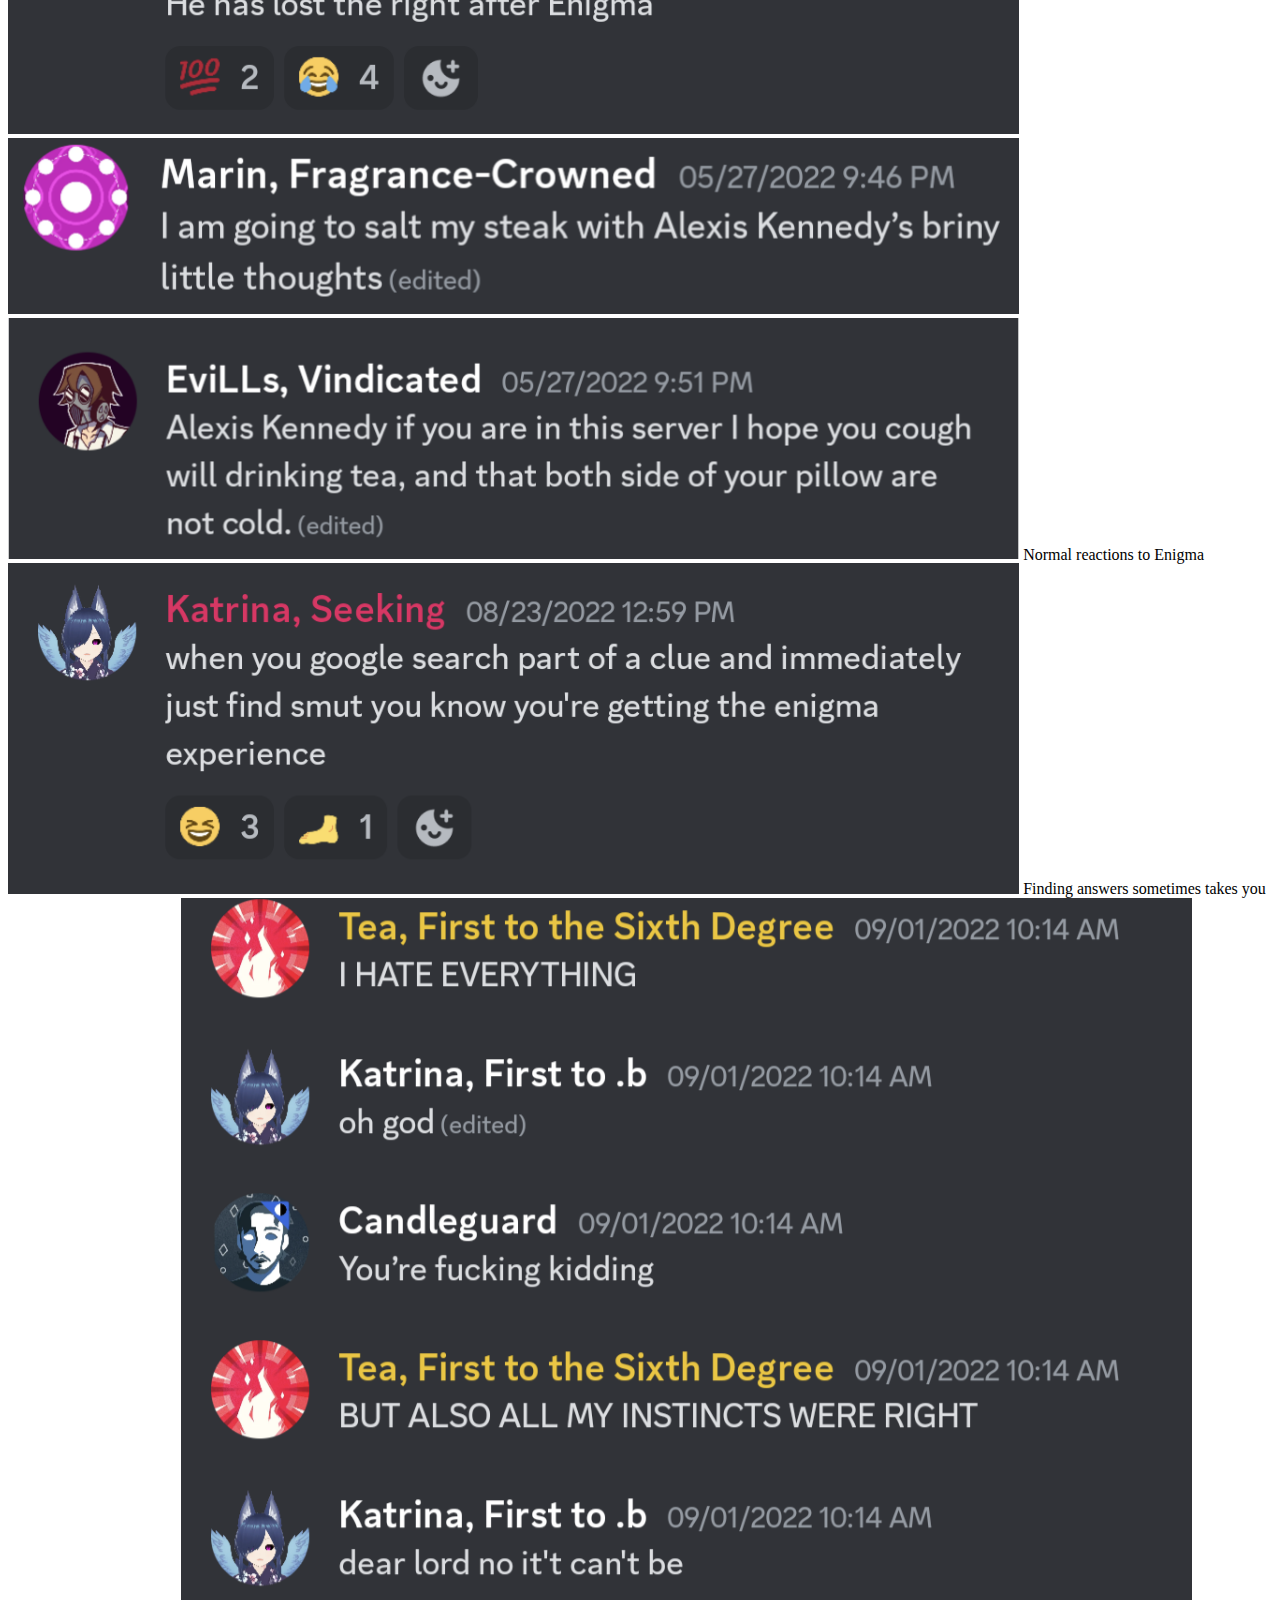
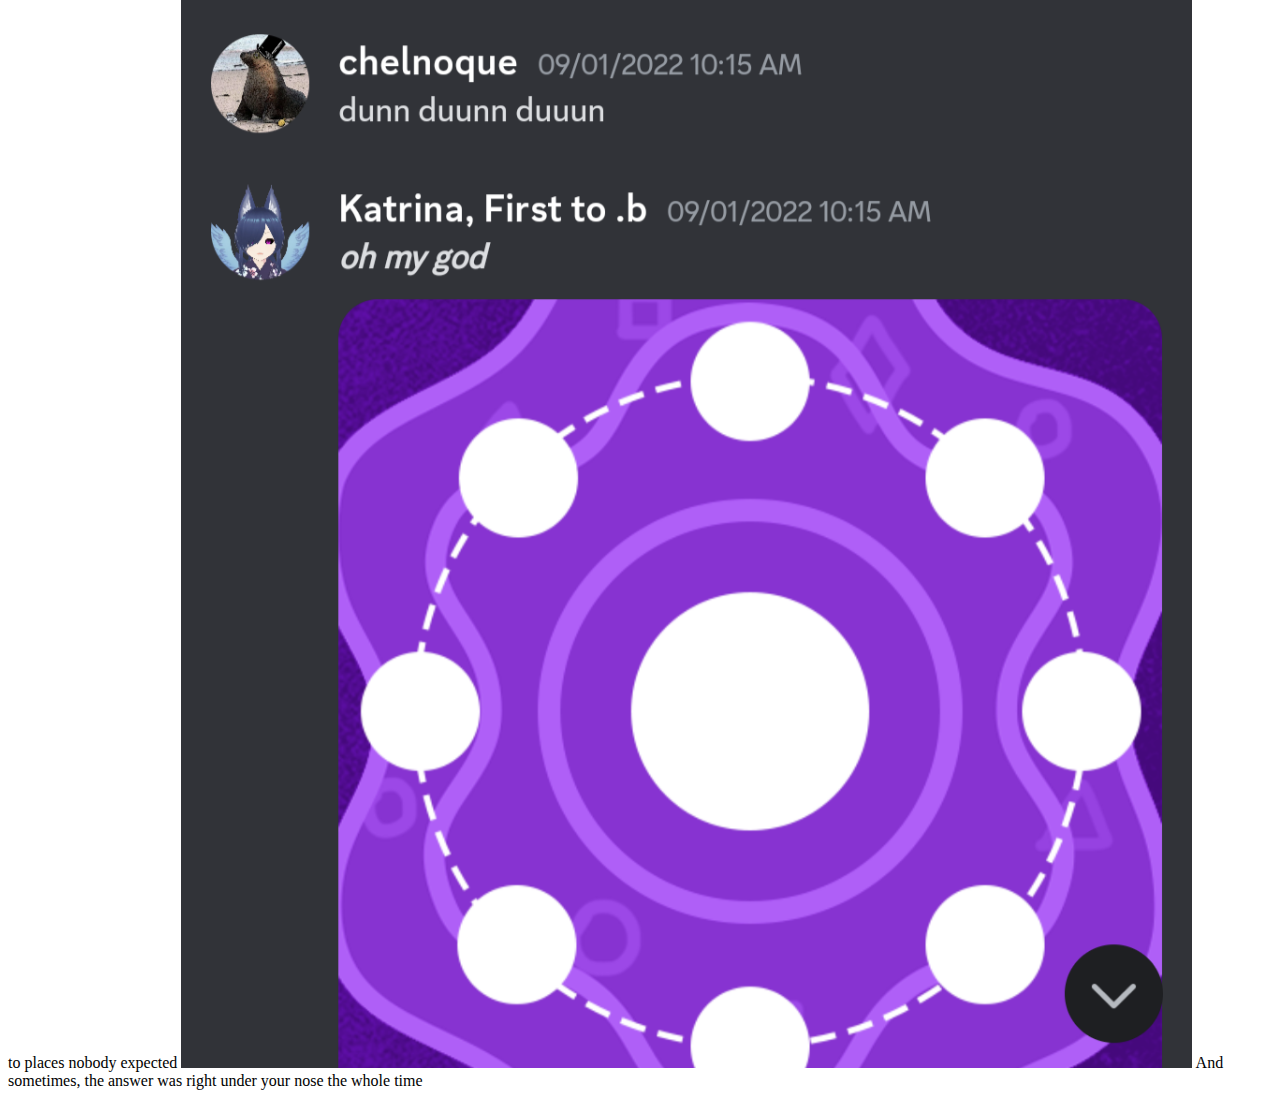
<file: discord/ligeia.html>
<!DOCTYPE html>
<html>
  <head>
    <meta charset="utf-8" />
    <title>Ligeia Remembers</title>
    <link rel="icon" href="https://katthefox.neocities.org/favicon.png" />
    <link rel="stylesheet" href="https://katthefox.neocities.org/style.css" />
  </head>
  <body class="modeset lightmode">
    <div id="titlebar" class="modeset darkmode">
      <div id="homewrapper" class="dropdown">
        <a
          class="dropbtn modeset darkmode"
          href="https://katthefox.neocities.org/index.html"
          >Home</a
        >
      </div>
      <div class="dropdown" id="amdropdown">
        <a class="dropbtn modeset darkmode">About Me</a>
        <div class="dropdown-content" id="amdropdown-content">
          <a
            class="modeset darkmode"
            href="https://katthefox.neocities.org/aboutme.html"
            >About Me</a
          >
          <a class="modeset darkmode" href="https://github.com/KatTheFox"
            >My GitHub</a
          >
        </div>
      </div>
      <div class="dropdown" id="pldropdown">
        <a
          class="dropbtn modeset darkmode"
          href="https://katthefox.neocities.org/projectlist.html"
          >Project List</a
        >
      </div>
      <div class="dropdown" id="mgdropdown">
        <a class="dropbtn modeset darkmode">Mods and Games</a>
        <div class="dropdown-content" id="mgdropdown-content">
          <a
            class="modeset darkmode"
            href="https://katthefox.neocities.org/mods/cs.html"
            >Cultist Simulator</a
          >
          <a
            class="modeset darkmode"
            href="https://katthefox.neocities.org/mods/boh.html"
            >Book of Hours</a
          >
          <a
            class="modeset darkmode"
            href="https://katthefox.neocities.org/mods/sn.html"
            >Subnautica</a
          >
          <a
            class="modeset darkmode"
            href="https://katthefox.neocities.org/mods/mc.html"
            >Minecraft</a
          >
        </div>
      </div>
      <div class="dropdown" id="dcdropdown">
        <a class="dropbtn modeset darkmode">Discord Bots</a>
        <div class="dropdown-content" id="dcdropdown-content">
          <a
            class="modeset darkmode"
            href="https://github.com/KatTheFox/reynard"
            >Reynard</a
          >
          <a
            class="modeset darkmode"
            href="https://katthefox.neocities.org/discord/ligeia"
            >Ligeia</a
          >
        </div>
      </div>
      <div class="dropdown" id="miscdropdown">
        <a class="dropbtn modeset darkmode">Misc Projects</a>
        <div class="dropdown-content" id="miscdropdown-content">
          <a
            class="modeset darkmode"
            href="https://katthefox.neocities.org/notwaitb"
            >NOTWAITB</a
          >
        </div>
      </div>
      <div class="dropdown" id="settings">
        <a class="dropbtn modeset darkmode">Site Settings</a>
        <div class="dropdown-content" id="miscdropdown-content">
          <a
            class="modeset darkmode"
            href="javascript:void(0)"
            onclick="darkMode()"
            >Dark Mode</a
          >
          <a
            class="modeset darkmode"
            href="javascript:void(0)"
            onclick="simpleMode()"
            >Simple Mode</a
          >
        </div>
      </div>
      <hr
        style="margin: 0; padding: 0; bottom: 0; z-index: 2; position: relative"
      />
    </div>

    <div class="sidebar" id="left-sidebar">
      <div id="quicknav">
        <div id="qntitle"><b>Quick Nav</b></div>
        <hr />
        <div class="qnitem">
          <a class="modeset lightmode" href="#top">Top</a>
        </div>
        <hr />
        <div class="qnitem">
          <a class="modeset lightmode" href="#subheader">Ligeia</a>
        </div>
        <hr />
        <div class="qnitem">
          <a class="modeset lightmode" href="#enigmarules">Enigma Rules</a>
        </div>
        <hr />
        <div class="qnitem">
          <a class="modeset lightmode" href="#enigmaexperience"
            >The Enigma Experience</a
          >
        </div>
      </div>
    </div>
    <div class="main-content">
      <h2 class="mctitle">Ligeia</h2>
      <hr />
      <h3 id="subheader">A Discord bot for the Enigma of Secret Histories</h3>
      <p>
        The Enigma of Secret Histories was a small puzzle game reminiscent of an
        ARG hosted by Weather Factory, the creators of Cultist Simulator and
        Book of Hours. However, for unknown reasons, it was shut down on January
        26, 2023, with a statement that "it encouraged unusual behaviour from
        folk with boundary issues," so they had to retire it.
      </p>
      <p>
        The puzzles involved searching various places on the web for names of
        various things, then entering them as urls on the Weather Factory
        website in a specific format. This method is obviously no longer
        possible, as the webpages have been taken down, and one major source of
        information (the Ligeia Club twitter account) has been deleted.
      </p>
      <p>
        Due to the abrupt shutdown of the game, the ending was never reached.
        The community has to this day only solved 8 of 9 degrees, and only a few
        hints of the mysterious '.b' remain. However, thanks to the dedication
        of this community, all currently-solved content has been archived, and
        with the release of Book of Hours, all known puzzles are once again
        solvable.
      </p>
      <p>
        Thus, I created Ligeia. Ligeia remembers all of the puzzles, and
        recreates them in the dedicated discord server. New players can once
        again solve the Enigma of Secret Histories, just in a slightly
        unconventional manner.
      </p>
      <p>
        Ligeia has had one major update: a switch from hardcoded puzzles to a
        content loader that's capable of hosting multiple enigma sets at once.
        This is to allow the creation of custom "Enigma-like" puzzles by the
        community, for a contest that is currently ongoing in the Discord
        server.
      </p>
      <p>
        For posterity, the Enigma rules are archived here. If you wish to try to
        solve the Enigma, join the Cultist Simulator Discord server (linked on
        Weather Factory's website, but not officially affiliated) and ask for an
        Invite to Noon in the proper channel.
      </p>
      <p>
        The following is a transcription of the Enigma of Secret Histories page
        on the Weather Factory website, which is no longer available, but is
        visible on archive.org. These are not my words; for example, "our other
        work" refers to Weather Factory's work, not mine.
      </p>
      <p></p>
      <h3 id="enigmarules">The Enigma of Secret Histories</h3>
      <p>
        A. The Enigma of Secret Histories is a small free extra semi-secret
        activity to go with our other work. It’s not an ARG, it’s not a cult,
        it’s not a mind virus.
      </p>
      <p>
        B. The Enigma has nine degrees, each with its own solutions. We’ll open
        them gradually over time as they become possible to complete. When a
        degree first opens, it may be all but impossible. All degrees become
        easier over time as more clues emerge.
      </p>
      <p>
        C. Achievement of that degree entitles you to use that mark in your
        social media profiles or anywhere else you feel inclined to use it. This
        is the case whether you achieve the degree alone, or in company.
      </p>
      <p>
        D. If you directly tell someone else the answer to a degree, they’ll
        never be able to achieve it properly. You’ve cheapened their victory and
        they’re not entitled to use the mark. On the other hand, maybe they’re
        just curious and don’t care about any of that stuff. It’s up to them and
        up to you.
      </p>
      <p>
        E. There are many paths to the ninth degree. Read one, read some, read
        all, as you prefer.
      </p>
      <p>
        F. No solution to any Enigma element will ever require Enigmatics to do
        anything illegal; nor to make personal contact with, investigate, or
        visit any real person in the real world. This includes anyone associated
        with Weather Factory. If it looks like that’s what you need to do, it’s
        a sign you’re on the wrong track. Also, please don’t do those things.
      </p>

      <p>
        G. Participation in Enigma is often frustrating. Please remember this,
        and be courteous to others. There’s no rush. Revelations often occur
        after a night’s sleep, and all solutions will gradually be more feasible
        with time.
      </p>
      <p>
        H. There is a Golden Rule, and the Golden Rule is UMBOTI: You May Be
        Overthinking It.
      </p>
      <p>
        I. It’s not exactly true that there are nine degrees.
        <span id="janus" class="modeset darkmode" style="background: none"
          >Nor should Janus be forgotten.</span
        >
      </p>

      <h4>TO BEGIN, VISIT A LIBRARY HERE</h4>
      <p>
        NB: The final line, "to begin, visit a library here" was a hint as to
        how to begin the Enigma (by adding a library to the end of the url,
        hence "here"). The original website no longer exists; instead, Ligeia
        accepts the string you would have appended to the url as input to a
        discord command.
      </p>
      <h3 id="enigmaexperience">Selected Samples of The Enigma Experience</h3>
      <img
        src="../images/enigmaexperiencec.png"
        width="80%"
        alt="'AK is no longer allowed to spell words. He has lost the right after Enigma.'"
      />
      <img
        src="../images/enigmaexperiencem.png"
        width="80%"
        alt="'I am going to salt my steak with AK's briny little thoughts.'"
      />
      <img
        src="../images/enigmaexperiencee.png"
        width="80%"
        alt="'Alexis Kennedy if you are in this server I hope you cough will [sic] drinking tea, and that both sides of your pillow are not cold.'"
      />
      <span class="caption">Normal reactions to Enigma</span>
      <img
        src="../images/enigmaexperiencek.png"
        width="80%"
        alt="'When you search part of a clue and immediately get smut, you know you're getting the enigma experience'"
      />
      <span class="caption"
        >Finding answers sometimes takes you to places nobody expected</span
      >
      <img
        src="../images/enigmaexperiencet.png"
        width="80%"
        alt="Players solving a degree, to their mutual anger"
      />
      <span class="caption"
        >And sometimes, the answer was right under your nose the whole
        time</span
      >
    </div>

    <script src="https://katthefox.neocities.org/script.js"></script>
  </body>
</html>
</file>
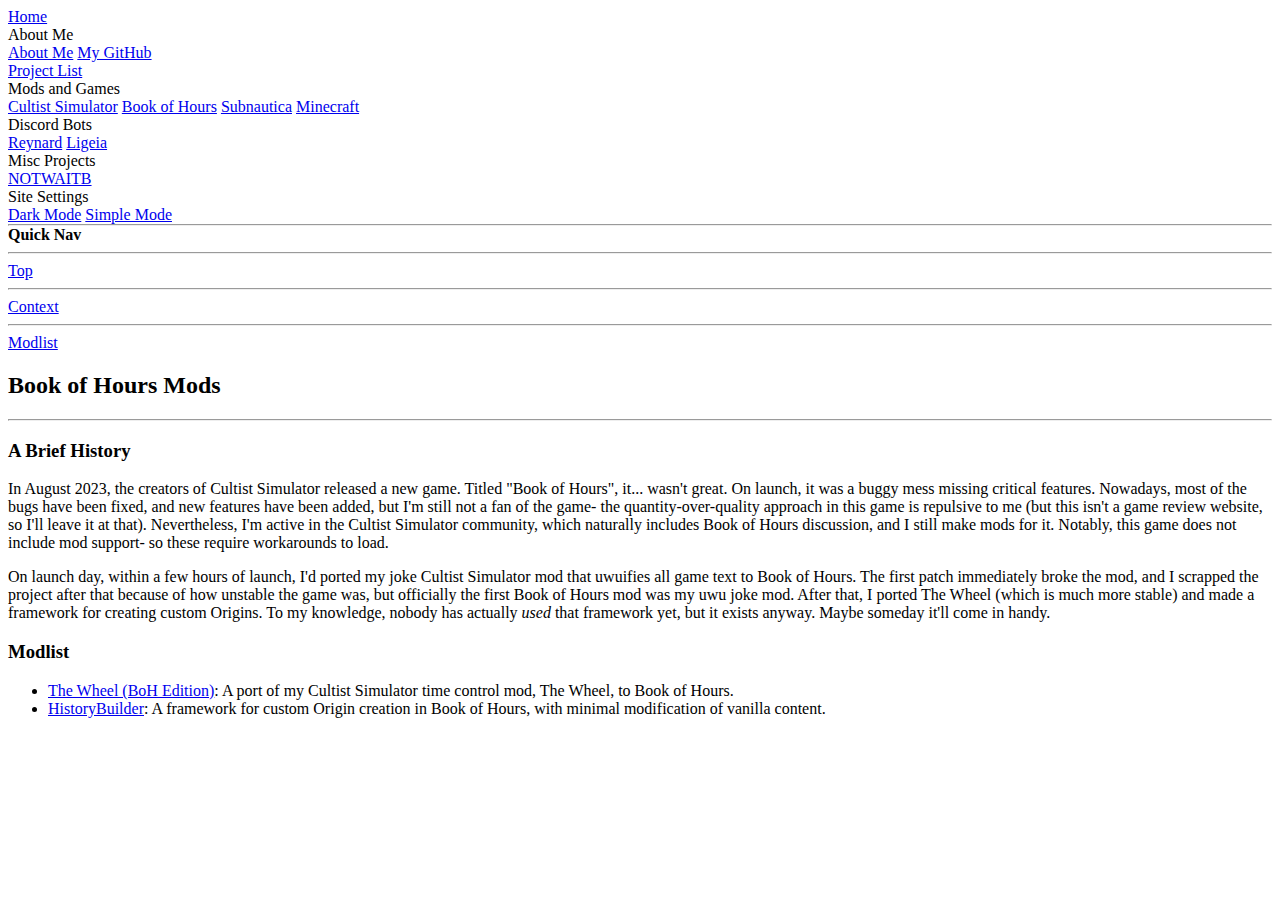
<file: mods/boh.html>
<!DOCTYPE html>
<html>
  <head>
    <meta charset="utf-8" />
    <title>Book of Hours Mods</title>
    <link rel="icon" href="https://katthefox.neocities.org/favicon.png" />
    <link rel="stylesheet" href="https://katthefox.neocities.org/style.css" />
  </head>
  <body class="modeset lightmode">
    <div id="titlebar" class="modeset darkmode">
      <div id="homewrapper" class="dropdown">
        <a
          class="dropbtn modeset darkmode"
          href="https://katthefox.neocities.org/index.html"
          >Home</a
        >
      </div>
      <div class="dropdown" id="amdropdown">
        <a class="dropbtn modeset darkmode">About Me</a>
        <div class="dropdown-content" id="amdropdown-content">
          <a
            class="modeset darkmode"
            href="https://katthefox.neocities.org/aboutme.html"
            >About Me</a
          >
          <a class="modeset darkmode" href="https://github.com/KatTheFox"
            >My GitHub</a
          >
        </div>
      </div>
      <div class="dropdown" id="pldropdown">
        <a
          class="dropbtn modeset darkmode"
          href="https://katthefox.neocities.org/projectlist.html"
          >Project List</a
        >
      </div>
      <div class="dropdown" id="mgdropdown">
        <a class="dropbtn modeset darkmode">Mods and Games</a>
        <div class="dropdown-content" id="mgdropdown-content">
          <a
            class="modeset darkmode"
            href="https://katthefox.neocities.org/mods/cs.html"
            >Cultist Simulator</a
          >
          <a
            class="modeset darkmode"
            href="https://katthefox.neocities.org/mods/boh.html"
            >Book of Hours</a
          >
          <a
            class="modeset darkmode"
            href="https://katthefox.neocities.org/mods/sn.html"
            >Subnautica</a
          >
          <a
            class="modeset darkmode"
            href="https://katthefox.neocities.org/mods/mc.html"
            >Minecraft</a
          >
        </div>
      </div>
      <div class="dropdown" id="dcdropdown">
        <a class="dropbtn modeset darkmode">Discord Bots</a>
        <div class="dropdown-content" id="dcdropdown-content">
          <a
            class="modeset darkmode"
            href="https://github.com/KatTheFox/reynard"
            >Reynard</a
          >
          <a
            class="modeset darkmode"
            href="https://katthefox.neocities.org/discord/ligeia"
            >Ligeia</a
          >
        </div>
      </div>
      <div class="dropdown" id="miscdropdown">
        <a class="dropbtn modeset darkmode">Misc Projects</a>
        <div class="dropdown-content" id="miscdropdown-content">
          <a
            class="modeset darkmode"
            href="https://katthefox.neocities.org/notwaitb"
            >NOTWAITB</a
          >
        </div>
      </div>
      <div class="dropdown" id="settings">
        <a class="dropbtn modeset darkmode">Site Settings</a>
        <div class="dropdown-content" id="miscdropdown-content">
          <a
            class="modeset darkmode"
            href="javascript:void(0)"
            onclick="darkMode()"
            >Dark Mode</a
          >
          <a
            class="modeset darkmode"
            href="javascript:void(0)"
            onclick="simpleMode()"
            >Simple Mode</a
          >
        </div>
      </div>
      <hr
        style="margin: 0; padding: 0; bottom: 0; z-index: 2; position: relative"
      />
    </div>

    <div class="sidebar" id="left-sidebar">
      <div id="quicknav">
        <div id="qntitle"><b>Quick Nav</b></div>
        <hr />
        <div class="qnitem">
          <a class="modeset lightmode" href="#top">Top</a>
        </div>
        <hr />
        <div class="qnitem">
          <a class="modeset lightmode" href="#history">Context</a>
        </div>
        <hr />
        <div class="qnitem">
          <a class="modeset lightmode" href="#modlist">Modlist</a>
        </div>
      </div>
    </div>
    <div class="main-content">
      <h2 class="mctitle">Book of Hours Mods</h2>
      <hr />
      <h3 id="history">A Brief History</h3>
      <p>
        In August 2023, the creators of Cultist Simulator released a new game.
        Titled "Book of Hours", it... wasn't great. On launch, it was a buggy
        mess missing critical features. Nowadays, most of the bugs have been
        fixed, and new features have been added, but I'm still not a fan of the
        game- the quantity-over-quality approach in this game is repulsive to me
        (but this isn't a game review website, so I'll leave it at that).
        Nevertheless, I'm active in the Cultist Simulator community, which
        naturally includes Book of Hours discussion, and I still make mods for
        it. Notably, this game does not include mod support- so these require
        workarounds to load.
      </p>
      <p>
        On launch day, within a few hours of launch, I'd ported my joke Cultist
        Simulator mod that uwuifies all game text to Book of Hours. The first
        patch immediately broke the mod, and I scrapped the project after that
        because of how unstable the game was, but officially the first Book of
        Hours mod was my uwu joke mod. After that, I ported The Wheel (which is
        much more stable) and made a framework for creating custom Origins. To
        my knowledge, nobody has actually <i>used</i> that framework yet, but it
        exists anyway. Maybe someday it'll come in handy.
      </p>
      <h3 id="modlist">Modlist</h3>
      <ul>
        <li>
          <a
            class="modeset lightmode"
            href="https://github.com/KatTheFox/TheWheelBoh"
            >The Wheel (BoH Edition)</a
          >: A port of my Cultist Simulator time control mod, The Wheel, to Book
          of Hours.
        </li>
        <li>
          <a
            class="modeset lightmode"
            href="https://github.com/KatTheFox/HistoryBuilder"
            >HistoryBuilder</a
          >: A framework for custom Origin creation in Book of Hours, with
          minimal modification of vanilla content.
        </li>
      </ul>
    </div>

    <script src="https://katthefox.neocities.org/script.js"></script>
  </body>
</html>
</file>
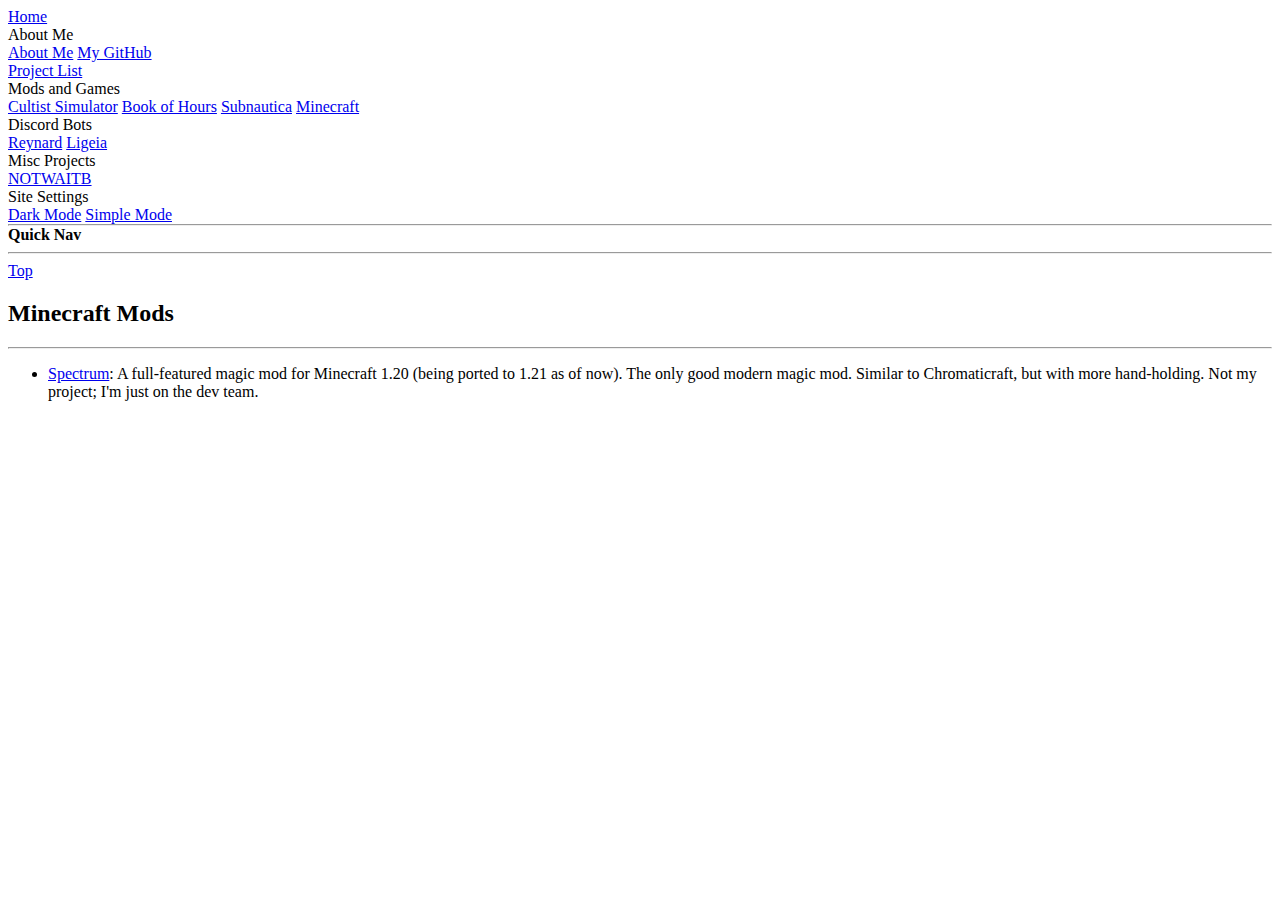
<file: mods/mc.html>
<!DOCTYPE html>
<html>
  <head>
    <meta charset="utf-8" />
    <title>Minecraft Mods</title>
    <link rel="icon" href="https://katthefox.neocities.org/favicon.png" />
    <link rel="stylesheet" href="https://katthefox.neocities.org/style.css" />
  </head>
  <body class="modeset lightmode">
    <div id="titlebar" class="modeset darkmode">
      <div id="homewrapper" class="dropdown">
        <a
          class="dropbtn modeset darkmode"
          href="https://katthefox.neocities.org/index.html"
          >Home</a
        >
      </div>
      <div class="dropdown" id="amdropdown">
        <a class="dropbtn modeset darkmode">About Me</a>
        <div class="dropdown-content" id="amdropdown-content">
          <a
            class="modeset darkmode"
            href="https://katthefox.neocities.org/aboutme.html"
            >About Me</a
          >
          <a class="modeset darkmode" href="https://github.com/KatTheFox"
            >My GitHub</a
          >
        </div>
      </div>
      <div class="dropdown" id="pldropdown">
        <a
          class="dropbtn modeset darkmode"
          href="https://katthefox.neocities.org/projectlist.html"
          >Project List</a
        >
      </div>
      <div class="dropdown" id="mgdropdown">
        <a class="dropbtn modeset darkmode">Mods and Games</a>
        <div class="dropdown-content" id="mgdropdown-content">
          <a
            class="modeset darkmode"
            href="https://katthefox.neocities.org/mods/cs.html"
            >Cultist Simulator</a
          >
          <a
            class="modeset darkmode"
            href="https://katthefox.neocities.org/mods/boh.html"
            >Book of Hours</a
          >
          <a
            class="modeset darkmode"
            href="https://katthefox.neocities.org/mods/sn.html"
            >Subnautica</a
          >
          <a
            class="modeset darkmode"
            href="https://katthefox.neocities.org/mods/mc.html"
            >Minecraft</a
          >
        </div>
      </div>
      <div class="dropdown" id="dcdropdown">
        <a class="dropbtn modeset darkmode">Discord Bots</a>
        <div class="dropdown-content" id="dcdropdown-content">
          <a
            class="modeset darkmode"
            href="https://github.com/KatTheFox/reynard"
            >Reynard</a
          >
          <a
            class="modeset darkmode"
            href="https://katthefox.neocities.org/discord/ligeia"
            >Ligeia</a
          >
        </div>
      </div>
      <div class="dropdown" id="miscdropdown">
        <a class="dropbtn modeset darkmode">Misc Projects</a>
        <div class="dropdown-content" id="miscdropdown-content">
          <a
            class="modeset darkmode"
            href="https://katthefox.neocities.org/notwaitb"
            >NOTWAITB</a
          >
        </div>
      </div>
      <div class="dropdown" id="settings">
        <a class="dropbtn modeset darkmode">Site Settings</a>
        <div class="dropdown-content" id="miscdropdown-content">
          <a
            class="modeset darkmode"
            href="javascript:void(0)"
            onclick="darkMode()"
            >Dark Mode</a
          >
          <a
            class="modeset darkmode"
            href="javascript:void(0)"
            onclick="simpleMode()"
            >Simple Mode</a
          >
        </div>
      </div>
      <hr
        style="margin: 0; padding: 0; bottom: 0; z-index: 2; position: relative"
      />
    </div>

    <div class="sidebar" id="left-sidebar">
      <div id="quicknav">
        <div id="qntitle"><b>Quick Nav</b></div>
        <hr />
        <div class="qnitem">
          <a class="modeset lightmode" href="#top">Top</a>
        </div>
      </div>
    </div>
    <div class="main-content">
      <h2 class="mctitle">Minecraft Mods</h2>
      <hr />
      <ul>
        <li>
          <a
            class="modeset lightmode"
            href="https://github.com/DaFuqs/Spectrum/"
            >Spectrum</a
          >: A full-featured magic mod for Minecraft 1.20 (being ported to 1.21
          as of now). The only good modern magic mod. Similar to Chromaticraft,
          but with more hand-holding. Not my project; I'm just on the dev team.
        </li>
      </ul>
    </div>

    <script src="https://katthefox.neocities.org/script.js"></script>
  </body>
</html>
</file>
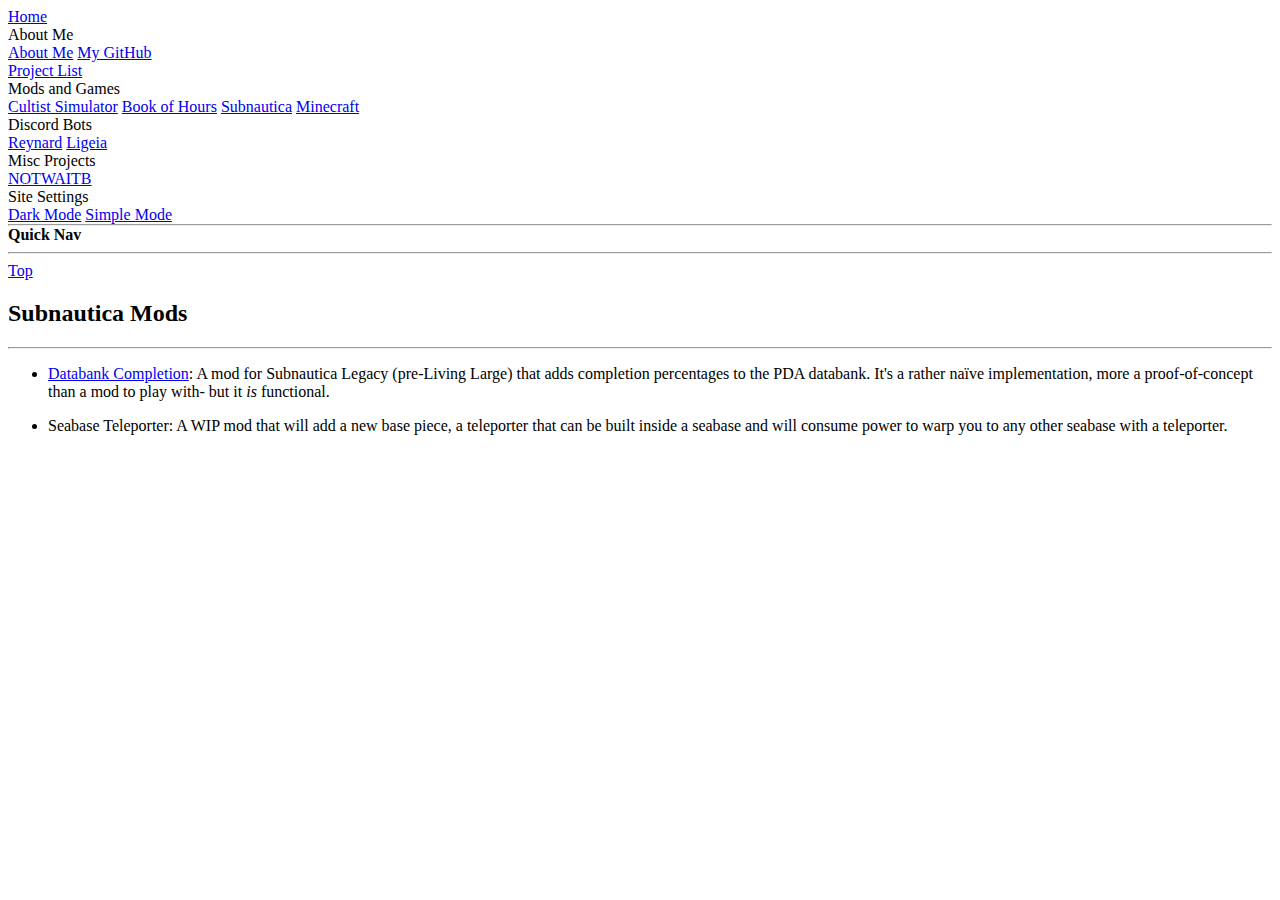
<file: mods/sn.html>
<!DOCTYPE html>
<html>
  <head>
    <meta charset="utf-8" />
    <title>Subnautica Mods</title>
    <link rel="icon" href="https://katthefox.neocities.org/favicon.png" />
    <link rel="stylesheet" href="https://katthefox.neocities.org/style.css" />
  </head>
  <body class="modeset lightmode">
    <div id="titlebar" class="modeset darkmode">
      <div id="homewrapper" class="dropdown">
        <a
          class="dropbtn modeset darkmode"
          href="https://katthefox.neocities.org/index.html"
          >Home</a
        >
      </div>
      <div class="dropdown" id="amdropdown">
        <a class="dropbtn modeset darkmode">About Me</a>
        <div class="dropdown-content" id="amdropdown-content">
          <a
            class="modeset darkmode"
            href="https://katthefox.neocities.org/aboutme.html"
            >About Me</a
          >
          <a class="modeset darkmode" href="https://github.com/KatTheFox"
            >My GitHub</a
          >
        </div>
      </div>
      <div class="dropdown" id="pldropdown">
        <a
          class="dropbtn modeset darkmode"
          href="https://katthefox.neocities.org/projectlist.html"
          >Project List</a
        >
      </div>
      <div class="dropdown" id="mgdropdown">
        <a class="dropbtn modeset darkmode">Mods and Games</a>
        <div class="dropdown-content" id="mgdropdown-content">
          <a
            class="modeset darkmode"
            href="https://katthefox.neocities.org/mods/cs.html"
            >Cultist Simulator</a
          >
          <a
            class="modeset darkmode"
            href="https://katthefox.neocities.org/mods/boh.html"
            >Book of Hours</a
          >
          <a
            class="modeset darkmode"
            href="https://katthefox.neocities.org/mods/sn.html"
            >Subnautica</a
          >
          <a
            class="modeset darkmode"
            href="https://katthefox.neocities.org/mods/mc.html"
            >Minecraft</a
          >
        </div>
      </div>
      <div class="dropdown" id="dcdropdown">
        <a class="dropbtn modeset darkmode">Discord Bots</a>
        <div class="dropdown-content" id="dcdropdown-content">
          <a
            class="modeset darkmode"
            href="https://github.com/KatTheFox/reynard"
            >Reynard</a
          >
          <a
            class="modeset darkmode"
            href="https://katthefox.neocities.org/discord/ligeia"
            >Ligeia</a
          >
        </div>
      </div>
      <div class="dropdown" id="miscdropdown">
        <a class="dropbtn modeset darkmode">Misc Projects</a>
        <div class="dropdown-content" id="miscdropdown-content">
          <a
            class="modeset darkmode"
            href="https://katthefox.neocities.org/notwaitb"
            >NOTWAITB</a
          >
        </div>
      </div>
      <div class="dropdown" id="settings">
        <a class="dropbtn modeset darkmode">Site Settings</a>
        <div class="dropdown-content" id="miscdropdown-content">
          <a
            class="modeset darkmode"
            href="javascript:void(0)"
            onclick="darkMode()"
            >Dark Mode</a
          >
          <a
            class="modeset darkmode"
            href="javascript:void(0)"
            onclick="simpleMode()"
            >Simple Mode</a
          >
        </div>
      </div>
      <hr
        style="margin: 0; padding: 0; bottom: 0; z-index: 2; position: relative"
      />
    </div>

    <div class="sidebar" id="left-sidebar">
      <div id="quicknav">
        <div id="qntitle"><b>Quick Nav</b></div>
        <hr />
        <div class="qnitem">
          <a class="modeset lightmode" href="#top">Top</a>
        </div>
      </div>
    </div>
    <div class="main-content">
      <h2 class="mctitle">Subnautica Mods</h2>
      <hr />
      <ul>
        <li>
          <a
            class="modeset lightmode"
            href="https://github.com/KatTheFox/DatabankCompletionLegacy"
            >Databank Completion</a
          >: A mod for Subnautica Legacy (pre-Living Large) that adds completion
          percentages to the PDA databank. It's a rather naïve implementation,
          more a proof-of-concept than a mod to play with- but it
          <i>is</i> functional.
        </li>
        <li>
          <p>
            Seabase Teleporter: A WIP mod that will add a new base piece, a
            teleporter that can be built inside a seabase and will consume power
            to warp you to any other seabase with a teleporter.
          </p>
        </li>
      </ul>
    </div>
    <script src="https://katthefox.neocities.org/script.js"></script>
  </body>
</html>
</file>
